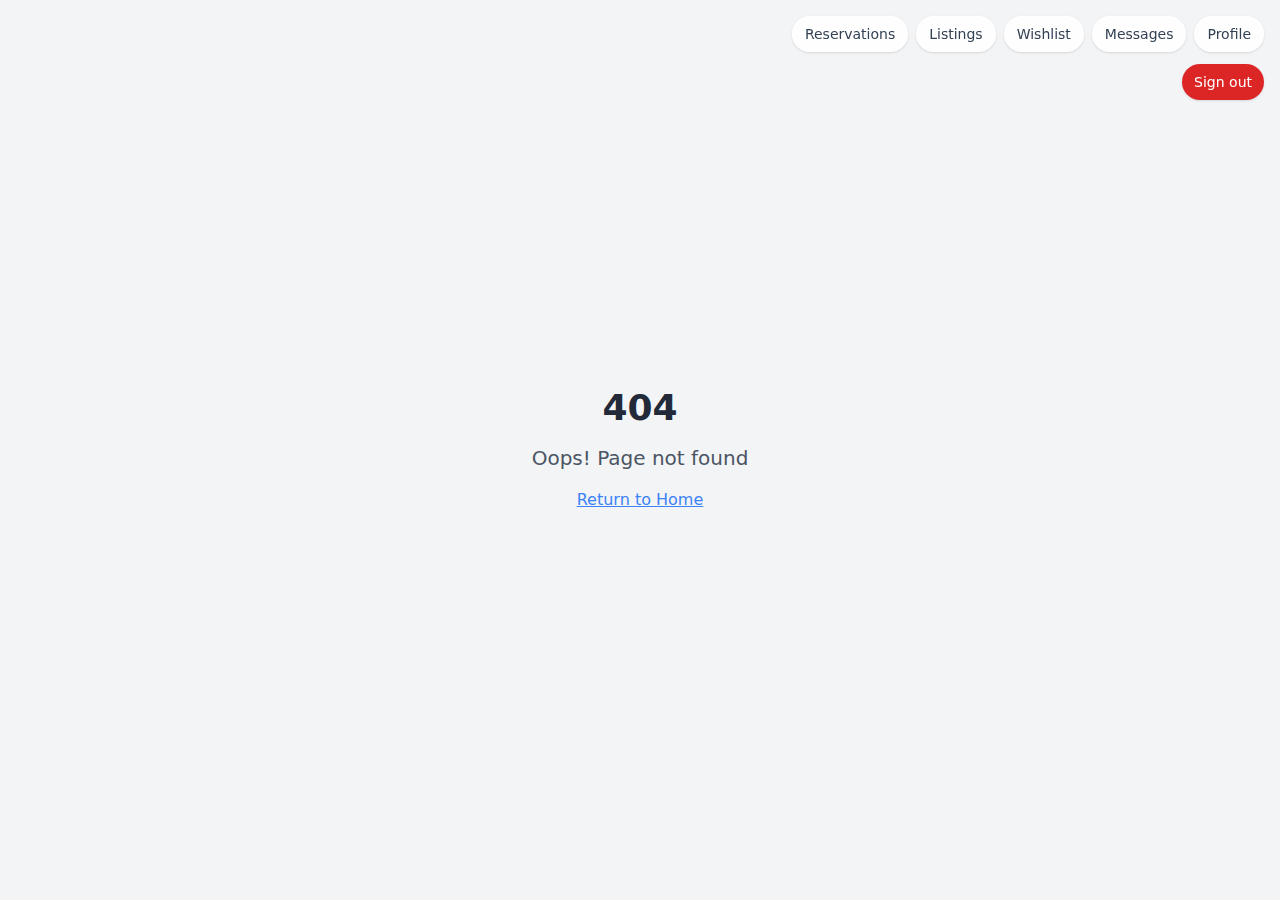
<file: index.html>
<!doctype html>
<html lang="en">
  <head>
    <meta charset="UTF-8" />
    <meta name="viewport" content="width=device-width, initial-scale=1.0" />
    <link rel="icon" type="image/svg+xml" href="/favicon.svg" />
<title>Couch Surfing - Student Housing</title>
    <meta name="description" content="Student to student couch sharing platform. Find comfortable couches for studying and overnight stays near campus." />
    <meta name="author" content="Couch Surfing App" />

    <meta property="og:title" content="Couch Surfing - Student Housing" />
    <meta property="og:description" content="Student to student couch sharing platform. Find comfortable couches for studying and overnight stays near campus." />
    <meta property="og:type" content="website" />
    <meta property="og:image" content="https://lovable.dev/opengraph-image-p98pqg.png" />

    <meta name="twitter:card" content="summary_large_image" />
    <meta name="twitter:site" content="@lovable_dev" />
    <meta name="twitter:image" content="https://lovable.dev/opengraph-image-p98pqg.png" />
    <script>
      (function () {
        const redirect = sessionStorage.getItem("spa-redirect");
        if (redirect) {
          sessionStorage.removeItem("spa-redirect");
          window.history.replaceState(null, "", redirect);
        }
      })();
    </script>
    <script type="module" crossorigin src="/assets/index-BqDseDEk.js"></script>
    <link rel="stylesheet" crossorigin href="/assets/index-BIk_Jmx4.css">
  </head>

  <body>
    <div id="root"></div>
  </body>
</html>
</file>
<file: assets/index-BIk_Jmx4.css>
*,:before,:after{--tw-border-spacing-x: 0;--tw-border-spacing-y: 0;--tw-translate-x: 0;--tw-translate-y: 0;--tw-rotate: 0;--tw-skew-x: 0;--tw-skew-y: 0;--tw-scale-x: 1;--tw-scale-y: 1;--tw-pan-x: ;--tw-pan-y: ;--tw-pinch-zoom: ;--tw-scroll-snap-strictness: proximity;--tw-gradient-from-position: ;--tw-gradient-via-position: ;--tw-gradient-to-position: ;--tw-ordinal: ;--tw-slashed-zero: ;--tw-numeric-figure: ;--tw-numeric-spacing: ;--tw-numeric-fraction: ;--tw-ring-inset: ;--tw-ring-offset-width: 0px;--tw-ring-offset-color: #fff;--tw-ring-color: rgb(59 130 246 / .5);--tw-ring-offset-shadow: 0 0 #0000;--tw-ring-shadow: 0 0 #0000;--tw-shadow: 0 0 #0000;--tw-shadow-colored: 0 0 #0000;--tw-blur: ;--tw-brightness: ;--tw-contrast: ;--tw-grayscale: ;--tw-hue-rotate: ;--tw-invert: ;--tw-saturate: ;--tw-sepia: ;--tw-drop-shadow: ;--tw-backdrop-blur: ;--tw-backdrop-brightness: ;--tw-backdrop-contrast: ;--tw-backdrop-grayscale: ;--tw-backdrop-hue-rotate: ;--tw-backdrop-invert: ;--tw-backdrop-opacity: ;--tw-backdrop-saturate: ;--tw-backdrop-sepia: ;--tw-contain-size: ;--tw-contain-layout: ;--tw-contain-paint: ;--tw-contain-style: }::backdrop{--tw-border-spacing-x: 0;--tw-border-spacing-y: 0;--tw-translate-x: 0;--tw-translate-y: 0;--tw-rotate: 0;--tw-skew-x: 0;--tw-skew-y: 0;--tw-scale-x: 1;--tw-scale-y: 1;--tw-pan-x: ;--tw-pan-y: ;--tw-pinch-zoom: ;--tw-scroll-snap-strictness: proximity;--tw-gradient-from-position: ;--tw-gradient-via-position: ;--tw-gradient-to-position: ;--tw-ordinal: ;--tw-slashed-zero: ;--tw-numeric-figure: ;--tw-numeric-spacing: ;--tw-numeric-fraction: ;--tw-ring-inset: ;--tw-ring-offset-width: 0px;--tw-ring-offset-color: #fff;--tw-ring-color: rgb(59 130 246 / .5);--tw-ring-offset-shadow: 0 0 #0000;--tw-ring-shadow: 0 0 #0000;--tw-shadow: 0 0 #0000;--tw-shadow-colored: 0 0 #0000;--tw-blur: ;--tw-brightness: ;--tw-contrast: ;--tw-grayscale: ;--tw-hue-rotate: ;--tw-invert: ;--tw-saturate: ;--tw-sepia: ;--tw-drop-shadow: ;--tw-backdrop-blur: ;--tw-backdrop-brightness: ;--tw-backdrop-contrast: ;--tw-backdrop-grayscale: ;--tw-backdrop-hue-rotate: ;--tw-backdrop-invert: ;--tw-backdrop-opacity: ;--tw-backdrop-saturate: ;--tw-backdrop-sepia: ;--tw-contain-size: ;--tw-contain-layout: ;--tw-contain-paint: ;--tw-contain-style: }*,:before,:after{box-sizing:border-box;border-width:0;border-style:solid;border-color:#e5e7eb}:before,:after{--tw-content: ""}html,:host{line-height:1.5;-webkit-text-size-adjust:100%;-moz-tab-size:4;-o-tab-size:4;tab-size:4;font-family:ui-sans-serif,system-ui,sans-serif,"Apple Color Emoji","Segoe UI Emoji",Segoe UI Symbol,"Noto Color Emoji";font-feature-settings:normal;font-variation-settings:normal;-webkit-tap-highlight-color:transparent}body{margin:0;line-height:inherit}hr{height:0;color:inherit;border-top-width:1px}abbr:where([title]){-webkit-text-decoration:underline dotted;text-decoration:underline dotted}h1,h2,h3,h4,h5,h6{font-size:inherit;font-weight:inherit}a{color:inherit;text-decoration:inherit}b,strong{font-weight:bolder}code,kbd,samp,pre{font-family:ui-monospace,SFMono-Regular,Menlo,Monaco,Consolas,Liberation Mono,Courier New,monospace;font-feature-settings:normal;font-variation-settings:normal;font-size:1em}small{font-size:80%}sub,sup{font-size:75%;line-height:0;position:relative;vertical-align:baseline}sub{bottom:-.25em}sup{top:-.5em}table{text-indent:0;border-color:inherit;border-collapse:collapse}button,input,optgroup,select,textarea{font-family:inherit;font-feature-settings:inherit;font-variation-settings:inherit;font-size:100%;font-weight:inherit;line-height:inherit;letter-spacing:inherit;color:inherit;margin:0;padding:0}button,select{text-transform:none}button,input:where([type=button]),input:where([type=reset]),input:where([type=submit]){-webkit-appearance:button;background-color:transparent;background-image:none}:-moz-focusring{outline:auto}:-moz-ui-invalid{box-shadow:none}progress{vertical-align:baseline}::-webkit-inner-spin-button,::-webkit-outer-spin-button{height:auto}[type=search]{-webkit-appearance:textfield;outline-offset:-2px}::-webkit-search-decoration{-webkit-appearance:none}::-webkit-file-upload-button{-webkit-appearance:button;font:inherit}summary{display:list-item}blockquote,dl,dd,h1,h2,h3,h4,h5,h6,hr,figure,p,pre{margin:0}fieldset{margin:0;padding:0}legend{padding:0}ol,ul,menu{list-style:none;margin:0;padding:0}dialog{padding:0}textarea{resize:vertical}input::-moz-placeholder,textarea::-moz-placeholder{opacity:1;color:#9ca3af}input::placeholder,textarea::placeholder{opacity:1;color:#9ca3af}button,[role=button]{cursor:pointer}:disabled{cursor:default}img,svg,video,canvas,audio,iframe,embed,object{display:block;vertical-align:middle}img,video{max-width:100%;height:auto}[hidden]:where(:not([hidden=until-found])){display:none}:root{--background: 210 30% 97%;--foreground: 220 25% 18%;--card: 0 0% 100%;--card-foreground: 220 25% 18%;--popover: 0 0% 100%;--popover-foreground: 220 25% 18%;--primary: 216 29% 32%;--primary-foreground: 0 0% 100%;--secondary: 210 25% 94%;--secondary-foreground: 220 18% 30%;--muted: 210 22% 95%;--muted-foreground: 215 15% 43%;--accent: 210 20% 90%;--accent-foreground: 220 25% 20%;--destructive: 0 84.2% 60.2%;--destructive-foreground: 0 0% 100%;--border: 214 23% 86%;--input: 214 24% 89%;--ring: 215 33% 45%;--radius: .75rem;--sketch-blue: 215 41% 45%;--sketch-light: 210 30% 95%;--sketch-medium: 214 35% 64%;--sketch-dark: 220 24% 22%;--offer-card-bg: 210 30% 91%;--sidebar-background: 0 0% 98%;--sidebar-foreground: 240 5.3% 26.1%;--sidebar-primary: 240 5.9% 10%;--sidebar-primary-foreground: 0 0% 98%;--sidebar-accent: 240 4.8% 95.9%;--sidebar-accent-foreground: 240 5.9% 10%;--sidebar-border: 220 13% 91%;--sidebar-ring: 217.2 91.2% 59.8%}*{border-color:hsl(var(--border))}body{background-color:hsl(var(--background));font-family:ui-sans-serif,system-ui,sans-serif,"Apple Color Emoji","Segoe UI Emoji",Segoe UI Symbol,"Noto Color Emoji";color:hsl(var(--foreground))}.sketch-card{background:hsl(var(--offer-card-bg));border:2px solid hsl(var(--border));border-radius:calc(var(--radius) + 2px);transform:rotate(-.5deg);transition:all .2s ease}.sketch-card:nth-child(2n){transform:rotate(.3deg)}.sketch-card:hover{transform:rotate(0) scale(1.02);box-shadow:0 4px 12px hsl(var(--primary) / .1)}.\!container{width:100%!important;margin-right:auto!important;margin-left:auto!important;padding-right:2rem!important;padding-left:2rem!important}.container{width:100%;margin-right:auto;margin-left:auto;padding-right:2rem;padding-left:2rem}@media (min-width: 1400px){.\!container{max-width:1400px!important}.container{max-width:1400px}}.sr-only{position:absolute;width:1px;height:1px;padding:0;margin:-1px;overflow:hidden;clip:rect(0,0,0,0);white-space:nowrap;border-width:0}.pointer-events-none{pointer-events:none}.pointer-events-auto{pointer-events:auto}.\!visible{visibility:visible!important}.visible{visibility:visible}.invisible{visibility:hidden}.fixed{position:fixed}.absolute{position:absolute}.relative{position:relative}.inset-0{top:0;right:0;bottom:0;left:0}.inset-x-0{left:0;right:0}.inset-y-0{top:0;bottom:0}.-bottom-12{bottom:-3rem}.-left-12{left:-3rem}.-right-12{right:-3rem}.-top-12{top:-3rem}.-top-32{top:-8rem}.bottom-0{bottom:0}.bottom-4{bottom:1rem}.left-0{left:0}.left-1{left:.25rem}.left-1\/2{left:50%}.left-2{left:.5rem}.left-4{left:1rem}.left-\[-10\%\]{left:-10%}.left-\[50\%\]{left:50%}.right-0{right:0}.right-1{right:.25rem}.right-2{right:.5rem}.right-3{right:.75rem}.right-4{right:1rem}.right-5{right:1.25rem}.top-0{top:0}.top-1{top:.25rem}.top-1\.5{top:.375rem}.top-1\/2{top:50%}.top-2{top:.5rem}.top-3\.5{top:.875rem}.top-4{top:1rem}.top-5{top:1.25rem}.top-\[1px\]{top:1px}.top-\[50\%\]{top:50%}.top-\[60\%\]{top:60%}.top-full{top:100%}.z-10{z-index:10}.z-20{z-index:20}.z-40{z-index:40}.z-50{z-index:50}.z-\[100\]{z-index:100}.z-\[1\]{z-index:1}.-mx-1{margin-left:-.25rem;margin-right:-.25rem}.mx-2{margin-left:.5rem;margin-right:.5rem}.mx-3\.5{margin-left:.875rem;margin-right:.875rem}.mx-auto{margin-left:auto;margin-right:auto}.my-0\.5{margin-top:.125rem;margin-bottom:.125rem}.my-1{margin-top:.25rem;margin-bottom:.25rem}.-ml-4{margin-left:-1rem}.-mt-4{margin-top:-1rem}.mb-1{margin-bottom:.25rem}.mb-3{margin-bottom:.75rem}.mb-4{margin-bottom:1rem}.mb-6{margin-bottom:1.5rem}.mb-8{margin-bottom:2rem}.ml-1{margin-left:.25rem}.ml-2{margin-left:.5rem}.ml-auto{margin-left:auto}.mr-2{margin-right:.5rem}.mr-auto{margin-right:auto}.mt-0\.5{margin-top:.125rem}.mt-1{margin-top:.25rem}.mt-1\.5{margin-top:.375rem}.mt-10{margin-top:2.5rem}.mt-12{margin-top:3rem}.mt-2{margin-top:.5rem}.mt-24{margin-top:6rem}.mt-3{margin-top:.75rem}.mt-4{margin-top:1rem}.mt-5{margin-top:1.25rem}.mt-6{margin-top:1.5rem}.mt-7{margin-top:1.75rem}.mt-9{margin-top:2.25rem}.mt-auto{margin-top:auto}.block{display:block}.flex{display:flex}.inline-flex{display:inline-flex}.table{display:table}.grid{display:grid}.hidden{display:none}.aspect-\[3\/2\]{aspect-ratio:3/2}.aspect-square{aspect-ratio:1 / 1}.aspect-video{aspect-ratio:16 / 9}.size-4{width:1rem;height:1rem}.h-1\.5{height:.375rem}.h-10{height:2.5rem}.h-11{height:2.75rem}.h-12{height:3rem}.h-14{height:3.5rem}.h-16{height:4rem}.h-2{height:.5rem}.h-2\.5{height:.625rem}.h-20{height:5rem}.h-3{height:.75rem}.h-3\.5{height:.875rem}.h-32{height:8rem}.h-4{height:1rem}.h-48{height:12rem}.h-5{height:1.25rem}.h-6{height:1.5rem}.h-64{height:16rem}.h-7{height:1.75rem}.h-72{height:18rem}.h-8{height:2rem}.h-80{height:20rem}.h-9{height:2.25rem}.h-\[1px\]{height:1px}.h-\[260px\]{height:260px}.h-\[70vh\]{height:70vh}.h-\[var\(--radix-navigation-menu-viewport-height\)\]{height:var(--radix-navigation-menu-viewport-height)}.h-\[var\(--radix-select-trigger-height\)\]{height:var(--radix-select-trigger-height)}.h-auto{height:auto}.h-full{height:100%}.h-px{height:1px}.h-svh{height:100svh}.max-h-36{max-height:9rem}.max-h-48{max-height:12rem}.max-h-80{max-height:20rem}.max-h-96{max-height:24rem}.max-h-\[300px\]{max-height:300px}.max-h-\[60vh\]{max-height:60vh}.max-h-\[90vh\]{max-height:90vh}.max-h-screen{max-height:100vh}.min-h-0{min-height:0px}.min-h-\[80px\]{min-height:80px}.min-h-\[88vh\]{min-height:88vh}.min-h-screen{min-height:100vh}.min-h-svh{min-height:100svh}.w-0{width:0px}.w-1{width:.25rem}.w-10{width:2.5rem}.w-11{width:2.75rem}.w-12{width:3rem}.w-14{width:3.5rem}.w-16{width:4rem}.w-2{width:.5rem}.w-2\.5{width:.625rem}.w-3{width:.75rem}.w-3\.5{width:.875rem}.w-3\/4{width:75%}.w-4{width:1rem}.w-5{width:1.25rem}.w-64{width:16rem}.w-7{width:1.75rem}.w-72{width:18rem}.w-8{width:2rem}.w-80{width:20rem}.w-9{width:2.25rem}.w-\[--sidebar-width\]{width:var(--sidebar-width)}.w-\[100px\]{width:100px}.w-\[1px\]{width:1px}.w-auto{width:auto}.w-fit{width:-moz-fit-content;width:fit-content}.w-full{width:100%}.w-max{width:-moz-max-content;width:max-content}.w-px{width:1px}.min-w-0{min-width:0px}.min-w-5{min-width:1.25rem}.min-w-\[10rem\]{min-width:10rem}.min-w-\[12rem\]{min-width:12rem}.min-w-\[8rem\]{min-width:8rem}.min-w-\[var\(--radix-select-trigger-width\)\]{min-width:var(--radix-select-trigger-width)}.max-w-2xl{max-width:42rem}.max-w-3xl{max-width:48rem}.max-w-4xl{max-width:56rem}.max-w-5xl{max-width:64rem}.max-w-6xl{max-width:72rem}.max-w-\[--skeleton-width\]{max-width:var(--skeleton-width)}.max-w-\[75\%\]{max-width:75%}.max-w-\[768px\]{max-width:768px}.max-w-\[80\%\]{max-width:80%}.max-w-\[85\%\]{max-width:85%}.max-w-lg{max-width:32rem}.max-w-max{max-width:-moz-max-content;max-width:max-content}.max-w-md{max-width:28rem}.flex-1{flex:1 1 0%}.shrink-0{flex-shrink:0}.grow{flex-grow:1}.grow-0{flex-grow:0}.basis-full{flex-basis:100%}.caption-bottom{caption-side:bottom}.border-collapse{border-collapse:collapse}.-translate-x-1\/2{--tw-translate-x: -50%;transform:translate(var(--tw-translate-x),var(--tw-translate-y)) rotate(var(--tw-rotate)) skew(var(--tw-skew-x)) skewY(var(--tw-skew-y)) scaleX(var(--tw-scale-x)) scaleY(var(--tw-scale-y))}.-translate-x-px{--tw-translate-x: -1px;transform:translate(var(--tw-translate-x),var(--tw-translate-y)) rotate(var(--tw-rotate)) skew(var(--tw-skew-x)) skewY(var(--tw-skew-y)) scaleX(var(--tw-scale-x)) scaleY(var(--tw-scale-y))}.-translate-y-1\/2{--tw-translate-y: -50%;transform:translate(var(--tw-translate-x),var(--tw-translate-y)) rotate(var(--tw-rotate)) skew(var(--tw-skew-x)) skewY(var(--tw-skew-y)) scaleX(var(--tw-scale-x)) scaleY(var(--tw-scale-y))}.translate-x-\[-50\%\]{--tw-translate-x: -50%;transform:translate(var(--tw-translate-x),var(--tw-translate-y)) rotate(var(--tw-rotate)) skew(var(--tw-skew-x)) skewY(var(--tw-skew-y)) scaleX(var(--tw-scale-x)) scaleY(var(--tw-scale-y))}.translate-x-px{--tw-translate-x: 1px;transform:translate(var(--tw-translate-x),var(--tw-translate-y)) rotate(var(--tw-rotate)) skew(var(--tw-skew-x)) skewY(var(--tw-skew-y)) scaleX(var(--tw-scale-x)) scaleY(var(--tw-scale-y))}.translate-y-\[-50\%\]{--tw-translate-y: -50%;transform:translate(var(--tw-translate-x),var(--tw-translate-y)) rotate(var(--tw-rotate)) skew(var(--tw-skew-x)) skewY(var(--tw-skew-y)) scaleX(var(--tw-scale-x)) scaleY(var(--tw-scale-y))}.rotate-180{--tw-rotate: 180deg;transform:translate(var(--tw-translate-x),var(--tw-translate-y)) rotate(var(--tw-rotate)) skew(var(--tw-skew-x)) skewY(var(--tw-skew-y)) scaleX(var(--tw-scale-x)) scaleY(var(--tw-scale-y))}.rotate-45{--tw-rotate: 45deg;transform:translate(var(--tw-translate-x),var(--tw-translate-y)) rotate(var(--tw-rotate)) skew(var(--tw-skew-x)) skewY(var(--tw-skew-y)) scaleX(var(--tw-scale-x)) scaleY(var(--tw-scale-y))}.rotate-90{--tw-rotate: 90deg;transform:translate(var(--tw-translate-x),var(--tw-translate-y)) rotate(var(--tw-rotate)) skew(var(--tw-skew-x)) skewY(var(--tw-skew-y)) scaleX(var(--tw-scale-x)) scaleY(var(--tw-scale-y))}.transform{transform:translate(var(--tw-translate-x),var(--tw-translate-y)) rotate(var(--tw-rotate)) skew(var(--tw-skew-x)) skewY(var(--tw-skew-y)) scaleX(var(--tw-scale-x)) scaleY(var(--tw-scale-y))}@keyframes pulse{50%{opacity:.5}}.animate-pulse{animation:pulse 2s cubic-bezier(.4,0,.6,1) infinite}@keyframes spin{to{transform:rotate(360deg)}}.animate-spin{animation:spin 1s linear infinite}.cursor-default{cursor:default}.cursor-move{cursor:move}.cursor-pointer{cursor:pointer}.touch-none{touch-action:none}.select-none{-webkit-user-select:none;-moz-user-select:none;user-select:none}.resize{resize:both}.snap-x{scroll-snap-type:x var(--tw-scroll-snap-strictness)}.snap-mandatory{--tw-scroll-snap-strictness: mandatory}.snap-start{scroll-snap-align:start}.list-none{list-style-type:none}.grid-cols-1{grid-template-columns:repeat(1,minmax(0,1fr))}.grid-cols-2{grid-template-columns:repeat(2,minmax(0,1fr))}.grid-cols-3{grid-template-columns:repeat(3,minmax(0,1fr))}.flex-row{flex-direction:row}.flex-col{flex-direction:column}.flex-col-reverse{flex-direction:column-reverse}.flex-wrap{flex-wrap:wrap}.items-start{align-items:flex-start}.items-end{align-items:flex-end}.items-center{align-items:center}.items-stretch{align-items:stretch}.justify-end{justify-content:flex-end}.justify-center{justify-content:center}.justify-between{justify-content:space-between}.justify-around{justify-content:space-around}.gap-1{gap:.25rem}.gap-1\.5{gap:.375rem}.gap-10{gap:2.5rem}.gap-2{gap:.5rem}.gap-3{gap:.75rem}.gap-4{gap:1rem}.gap-5{gap:1.25rem}.gap-6{gap:1.5rem}.gap-8{gap:2rem}.space-x-1>:not([hidden])~:not([hidden]){--tw-space-x-reverse: 0;margin-right:calc(.25rem * var(--tw-space-x-reverse));margin-left:calc(.25rem * calc(1 - var(--tw-space-x-reverse)))}.space-x-2>:not([hidden])~:not([hidden]){--tw-space-x-reverse: 0;margin-right:calc(.5rem * var(--tw-space-x-reverse));margin-left:calc(.5rem * calc(1 - var(--tw-space-x-reverse)))}.space-x-4>:not([hidden])~:not([hidden]){--tw-space-x-reverse: 0;margin-right:calc(1rem * var(--tw-space-x-reverse));margin-left:calc(1rem * calc(1 - var(--tw-space-x-reverse)))}.space-y-0\.5>:not([hidden])~:not([hidden]){--tw-space-y-reverse: 0;margin-top:calc(.125rem * calc(1 - var(--tw-space-y-reverse)));margin-bottom:calc(.125rem * var(--tw-space-y-reverse))}.space-y-1>:not([hidden])~:not([hidden]){--tw-space-y-reverse: 0;margin-top:calc(.25rem * calc(1 - var(--tw-space-y-reverse)));margin-bottom:calc(.25rem * var(--tw-space-y-reverse))}.space-y-1\.5>:not([hidden])~:not([hidden]){--tw-space-y-reverse: 0;margin-top:calc(.375rem * calc(1 - var(--tw-space-y-reverse)));margin-bottom:calc(.375rem * var(--tw-space-y-reverse))}.space-y-10>:not([hidden])~:not([hidden]){--tw-space-y-reverse: 0;margin-top:calc(2.5rem * calc(1 - var(--tw-space-y-reverse)));margin-bottom:calc(2.5rem * var(--tw-space-y-reverse))}.space-y-2>:not([hidden])~:not([hidden]){--tw-space-y-reverse: 0;margin-top:calc(.5rem * calc(1 - var(--tw-space-y-reverse)));margin-bottom:calc(.5rem * var(--tw-space-y-reverse))}.space-y-3>:not([hidden])~:not([hidden]){--tw-space-y-reverse: 0;margin-top:calc(.75rem * calc(1 - var(--tw-space-y-reverse)));margin-bottom:calc(.75rem * var(--tw-space-y-reverse))}.space-y-4>:not([hidden])~:not([hidden]){--tw-space-y-reverse: 0;margin-top:calc(1rem * calc(1 - var(--tw-space-y-reverse)));margin-bottom:calc(1rem * var(--tw-space-y-reverse))}.space-y-5>:not([hidden])~:not([hidden]){--tw-space-y-reverse: 0;margin-top:calc(1.25rem * calc(1 - var(--tw-space-y-reverse)));margin-bottom:calc(1.25rem * var(--tw-space-y-reverse))}.space-y-6>:not([hidden])~:not([hidden]){--tw-space-y-reverse: 0;margin-top:calc(1.5rem * calc(1 - var(--tw-space-y-reverse)));margin-bottom:calc(1.5rem * var(--tw-space-y-reverse))}.space-y-8>:not([hidden])~:not([hidden]){--tw-space-y-reverse: 0;margin-top:calc(2rem * calc(1 - var(--tw-space-y-reverse)));margin-bottom:calc(2rem * var(--tw-space-y-reverse))}.overflow-auto{overflow:auto}.overflow-hidden{overflow:hidden}.overflow-x-auto{overflow-x:auto}.overflow-y-auto{overflow-y:auto}.overflow-x-hidden{overflow-x:hidden}.overscroll-contain{overscroll-behavior:contain}.scroll-smooth{scroll-behavior:smooth}.whitespace-nowrap{white-space:nowrap}.whitespace-pre-line{white-space:pre-line}.whitespace-pre-wrap{white-space:pre-wrap}.break-words{overflow-wrap:break-word}.rounded{border-radius:.25rem}.rounded-2xl{border-radius:1rem}.rounded-3xl,.rounded-\[1\.5rem\]{border-radius:1.5rem}.rounded-\[1\.75rem\]{border-radius:1.75rem}.rounded-\[2\.5rem\]{border-radius:2.5rem}.rounded-\[28px\]{border-radius:28px}.rounded-\[2px\]{border-radius:2px}.rounded-\[2rem\]{border-radius:2rem}.rounded-\[30px\]{border-radius:30px}.rounded-\[32px\]{border-radius:32px}.rounded-\[inherit\]{border-radius:inherit}.rounded-full{border-radius:9999px}.rounded-lg{border-radius:var(--radius)}.rounded-md{border-radius:calc(var(--radius) - 2px)}.rounded-sm{border-radius:calc(var(--radius) - 4px)}.rounded-xl{border-radius:.75rem}.rounded-t-\[10px\]{border-top-left-radius:10px;border-top-right-radius:10px}.rounded-tl-sm{border-top-left-radius:calc(var(--radius) - 4px)}.border{border-width:1px}.border-2{border-width:2px}.border-4{border-width:4px}.border-\[1\.5px\]{border-width:1.5px}.border-y{border-top-width:1px;border-bottom-width:1px}.border-b{border-bottom-width:1px}.border-b-2{border-bottom-width:2px}.border-l{border-left-width:1px}.border-r{border-right-width:1px}.border-t{border-top-width:1px}.border-dashed{border-style:dashed}.border-\[--color-border\]{border-color:var(--color-border)}.border-blue-400{--tw-border-opacity: 1;border-color:rgb(96 165 250 / var(--tw-border-opacity, 1))}.border-border\/50{border-color:hsl(var(--border) / .5)}.border-destructive{border-color:hsl(var(--destructive))}.border-destructive\/40{border-color:hsl(var(--destructive) / .4)}.border-destructive\/50{border-color:hsl(var(--destructive) / .5)}.border-emerald-200\/70{border-color:#a7f3d0b3}.border-input{border-color:hsl(var(--input))}.border-muted-foreground\/40{border-color:hsl(var(--muted-foreground) / .4)}.border-primary{border-color:hsl(var(--primary))}.border-rose-200{--tw-border-opacity: 1;border-color:rgb(254 205 211 / var(--tw-border-opacity, 1))}.border-sidebar-border{border-color:hsl(var(--sidebar-border))}.border-slate-100{--tw-border-opacity: 1;border-color:rgb(241 245 249 / var(--tw-border-opacity, 1))}.border-slate-200{--tw-border-opacity: 1;border-color:rgb(226 232 240 / var(--tw-border-opacity, 1))}.border-slate-200\/70{border-color:#e2e8f0b3}.border-slate-200\/80{border-color:#e2e8f0cc}.border-slate-300{--tw-border-opacity: 1;border-color:rgb(203 213 225 / var(--tw-border-opacity, 1))}.border-slate-300\/70{border-color:#cbd5e1b3}.border-slate-700\/60{border-color:#33415599}.border-slate-700\/70{border-color:#334155b3}.border-transparent{border-color:transparent}.border-white{--tw-border-opacity: 1;border-color:rgb(255 255 255 / var(--tw-border-opacity, 1))}.border-white\/40{border-color:#fff6}.border-white\/50{border-color:#ffffff80}.border-white\/60{border-color:#fff9}.border-white\/70{border-color:#ffffffb3}.border-white\/80{border-color:#fffc}.border-l-transparent{border-left-color:transparent}.border-t-transparent{border-top-color:transparent}.bg-\[\#edf2ff\]{--tw-bg-opacity: 1;background-color:rgb(237 242 255 / var(--tw-bg-opacity, 1))}.bg-\[\#f5f8fc\]{--tw-bg-opacity: 1;background-color:rgb(245 248 252 / var(--tw-bg-opacity, 1))}.bg-\[\#f6f8fb\]{--tw-bg-opacity: 1;background-color:rgb(246 248 251 / var(--tw-bg-opacity, 1))}.bg-\[\#f7f9fc\]{--tw-bg-opacity: 1;background-color:rgb(247 249 252 / var(--tw-bg-opacity, 1))}.bg-\[\#f8fbff\]{--tw-bg-opacity: 1;background-color:rgb(248 251 255 / var(--tw-bg-opacity, 1))}.bg-\[\#f9fbfe\]{--tw-bg-opacity: 1;background-color:rgb(249 251 254 / var(--tw-bg-opacity, 1))}.bg-\[--color-bg\]{background-color:var(--color-bg)}.bg-accent{background-color:hsl(var(--accent))}.bg-amber-100{--tw-bg-opacity: 1;background-color:rgb(254 243 199 / var(--tw-bg-opacity, 1))}.bg-background{background-color:hsl(var(--background))}.bg-background\/50{background-color:hsl(var(--background) / .5)}.bg-background\/70{background-color:hsl(var(--background) / .7)}.bg-black\/30{background-color:#0000004d}.bg-black\/40{background-color:#0006}.bg-black\/50{background-color:#00000080}.bg-black\/80{background-color:#000c}.bg-blue-200\/40{background-color:#bfdbfe66}.bg-blue-50{--tw-bg-opacity: 1;background-color:rgb(239 246 255 / var(--tw-bg-opacity, 1))}.bg-blue-50\/40{background-color:#eff6ff66}.bg-blue-600{--tw-bg-opacity: 1;background-color:rgb(37 99 235 / var(--tw-bg-opacity, 1))}.bg-border{background-color:hsl(var(--border))}.bg-card{background-color:hsl(var(--card))}.bg-card\/60{background-color:hsl(var(--card) / .6)}.bg-card\/70{background-color:hsl(var(--card) / .7)}.bg-destructive{background-color:hsl(var(--destructive))}.bg-destructive\/10{background-color:hsl(var(--destructive) / .1)}.bg-emerald-100{--tw-bg-opacity: 1;background-color:rgb(209 250 229 / var(--tw-bg-opacity, 1))}.bg-emerald-50\/40{background-color:#ecfdf566}.bg-foreground{background-color:hsl(var(--foreground))}.bg-gray-100{--tw-bg-opacity: 1;background-color:rgb(243 244 246 / var(--tw-bg-opacity, 1))}.bg-indigo-200\/30{background-color:#c7d2fe4d}.bg-indigo-50{--tw-bg-opacity: 1;background-color:rgb(238 242 255 / var(--tw-bg-opacity, 1))}.bg-muted{background-color:hsl(var(--muted))}.bg-muted\/20{background-color:hsl(var(--muted) / .2)}.bg-muted\/30{background-color:hsl(var(--muted) / .3)}.bg-muted\/40{background-color:hsl(var(--muted) / .4)}.bg-muted\/50{background-color:hsl(var(--muted) / .5)}.bg-popover{background-color:hsl(var(--popover))}.bg-primary{background-color:hsl(var(--primary))}.bg-red-600{--tw-bg-opacity: 1;background-color:rgb(220 38 38 / var(--tw-bg-opacity, 1))}.bg-rose-100{--tw-bg-opacity: 1;background-color:rgb(255 228 230 / var(--tw-bg-opacity, 1))}.bg-secondary{background-color:hsl(var(--secondary))}.bg-sidebar{background-color:hsl(var(--sidebar-background))}.bg-sidebar-border{background-color:hsl(var(--sidebar-border))}.bg-sketch-blue{background-color:hsl(var(--sketch-blue))}.bg-sketch-blue\/10{background-color:hsl(var(--sketch-blue) / .1)}.bg-slate-100{--tw-bg-opacity: 1;background-color:rgb(241 245 249 / var(--tw-bg-opacity, 1))}.bg-slate-200{--tw-bg-opacity: 1;background-color:rgb(226 232 240 / var(--tw-bg-opacity, 1))}.bg-slate-300{--tw-bg-opacity: 1;background-color:rgb(203 213 225 / var(--tw-bg-opacity, 1))}.bg-slate-50{--tw-bg-opacity: 1;background-color:rgb(248 250 252 / var(--tw-bg-opacity, 1))}.bg-slate-50\/60{background-color:#f8fafc99}.bg-slate-50\/70{background-color:#f8fafcb3}.bg-slate-50\/80{background-color:#f8fafccc}.bg-slate-500{--tw-bg-opacity: 1;background-color:rgb(100 116 139 / var(--tw-bg-opacity, 1))}.bg-slate-800{--tw-bg-opacity: 1;background-color:rgb(30 41 59 / var(--tw-bg-opacity, 1))}.bg-slate-800\/60{background-color:#1e293b99}.bg-slate-800\/70{background-color:#1e293bb3}.bg-slate-900{--tw-bg-opacity: 1;background-color:rgb(15 23 42 / var(--tw-bg-opacity, 1))}.bg-slate-900\/50{background-color:#0f172a80}.bg-slate-900\/80{background-color:#0f172acc}.bg-transparent{background-color:transparent}.bg-white{--tw-bg-opacity: 1;background-color:rgb(255 255 255 / var(--tw-bg-opacity, 1))}.bg-white\/10{background-color:#ffffff1a}.bg-white\/60{background-color:#fff9}.bg-white\/70{background-color:#ffffffb3}.bg-white\/80{background-color:#fffc}.bg-white\/85{background-color:#ffffffd9}.bg-white\/90{background-color:#ffffffe6}.bg-white\/95{background-color:#fffffff2}.bg-gradient-to-br{background-image:linear-gradient(to bottom right,var(--tw-gradient-stops))}.bg-gradient-to-r{background-image:linear-gradient(to right,var(--tw-gradient-stops))}.bg-gradient-to-t{background-image:linear-gradient(to top,var(--tw-gradient-stops))}.from-\[\#f6f8fb\]{--tw-gradient-from: #f6f8fb var(--tw-gradient-from-position);--tw-gradient-to: rgb(246 248 251 / 0) var(--tw-gradient-to-position);--tw-gradient-stops: var(--tw-gradient-from), var(--tw-gradient-to)}.from-black\/70{--tw-gradient-from: rgb(0 0 0 / .7) var(--tw-gradient-from-position);--tw-gradient-to: rgb(0 0 0 / 0) var(--tw-gradient-to-position);--tw-gradient-stops: var(--tw-gradient-from), var(--tw-gradient-to)}.from-black\/75{--tw-gradient-from: rgb(0 0 0 / .75) var(--tw-gradient-from-position);--tw-gradient-to: rgb(0 0 0 / 0) var(--tw-gradient-to-position);--tw-gradient-stops: var(--tw-gradient-from), var(--tw-gradient-to)}.from-blue-200{--tw-gradient-from: #bfdbfe var(--tw-gradient-from-position);--tw-gradient-to: rgb(191 219 254 / 0) var(--tw-gradient-to-position);--tw-gradient-stops: var(--tw-gradient-from), var(--tw-gradient-to)}.from-blue-500{--tw-gradient-from: #3b82f6 var(--tw-gradient-from-position);--tw-gradient-to: rgb(59 130 246 / 0) var(--tw-gradient-to-position);--tw-gradient-stops: var(--tw-gradient-from), var(--tw-gradient-to)}.from-primary\/10{--tw-gradient-from: hsl(var(--primary) / .1) var(--tw-gradient-from-position);--tw-gradient-to: hsl(var(--primary) / 0) var(--tw-gradient-to-position);--tw-gradient-stops: var(--tw-gradient-from), var(--tw-gradient-to)}.from-slate-900\/70{--tw-gradient-from: rgb(15 23 42 / .7) var(--tw-gradient-from-position);--tw-gradient-to: rgb(15 23 42 / 0) var(--tw-gradient-to-position);--tw-gradient-stops: var(--tw-gradient-from), var(--tw-gradient-to)}.from-white\/80{--tw-gradient-from: rgb(255 255 255 / .8) var(--tw-gradient-from-position);--tw-gradient-to: rgb(255 255 255 / 0) var(--tw-gradient-to-position);--tw-gradient-stops: var(--tw-gradient-from), var(--tw-gradient-to)}.from-white\/85{--tw-gradient-from: rgb(255 255 255 / .85) var(--tw-gradient-from-position);--tw-gradient-to: rgb(255 255 255 / 0) var(--tw-gradient-to-position);--tw-gradient-stops: var(--tw-gradient-from), var(--tw-gradient-to)}.via-\[\#edf2f7\]{--tw-gradient-to: rgb(237 242 247 / 0) var(--tw-gradient-to-position);--tw-gradient-stops: var(--tw-gradient-from), #edf2f7 var(--tw-gradient-via-position), var(--tw-gradient-to)}.via-black\/0{--tw-gradient-to: rgb(0 0 0 / 0) var(--tw-gradient-to-position);--tw-gradient-stops: var(--tw-gradient-from), rgb(0 0 0 / 0) var(--tw-gradient-via-position), var(--tw-gradient-to)}.via-black\/10{--tw-gradient-to: rgb(0 0 0 / 0) var(--tw-gradient-to-position);--tw-gradient-stops: var(--tw-gradient-from), rgb(0 0 0 / .1) var(--tw-gradient-via-position), var(--tw-gradient-to)}.via-blue-50\/80{--tw-gradient-to: rgb(239 246 255 / 0) var(--tw-gradient-to-position);--tw-gradient-stops: var(--tw-gradient-from), rgb(239 246 255 / .8) var(--tw-gradient-via-position), var(--tw-gradient-to)}.via-slate-100\/80{--tw-gradient-to: rgb(241 245 249 / 0) var(--tw-gradient-to-position);--tw-gradient-stops: var(--tw-gradient-from), rgb(241 245 249 / .8) var(--tw-gradient-via-position), var(--tw-gradient-to)}.via-slate-900\/10{--tw-gradient-to: rgb(15 23 42 / 0) var(--tw-gradient-to-position);--tw-gradient-stops: var(--tw-gradient-from), rgb(15 23 42 / .1) var(--tw-gradient-via-position), var(--tw-gradient-to)}.to-\[\#f8fafc\]{--tw-gradient-to: #f8fafc var(--tw-gradient-to-position)}.to-indigo-300{--tw-gradient-to: #a5b4fc var(--tw-gradient-to-position)}.to-indigo-500{--tw-gradient-to: #6366f1 var(--tw-gradient-to-position)}.to-secondary\/10{--tw-gradient-to: hsl(var(--secondary) / .1) var(--tw-gradient-to-position)}.to-slate-200\/50{--tw-gradient-to: rgb(226 232 240 / .5) var(--tw-gradient-to-position)}.to-transparent{--tw-gradient-to: transparent var(--tw-gradient-to-position)}.to-white\/70{--tw-gradient-to: rgb(255 255 255 / .7) var(--tw-gradient-to-position)}.fill-current{fill:currentColor}.fill-rose-400{fill:#fb7185}.fill-rose-500{fill:#f43f5e}.object-contain{-o-object-fit:contain;object-fit:contain}.object-cover{-o-object-fit:cover;object-fit:cover}.p-0{padding:0}.p-1{padding:.25rem}.p-10{padding:2.5rem}.p-2{padding:.5rem}.p-3{padding:.75rem}.p-4{padding:1rem}.p-5{padding:1.25rem}.p-6{padding:1.5rem}.p-7{padding:1.75rem}.p-8{padding:2rem}.p-\[1px\]{padding:1px}.px-0{padding-left:0;padding-right:0}.px-1{padding-left:.25rem;padding-right:.25rem}.px-2{padding-left:.5rem;padding-right:.5rem}.px-2\.5{padding-left:.625rem;padding-right:.625rem}.px-3{padding-left:.75rem;padding-right:.75rem}.px-4{padding-left:1rem;padding-right:1rem}.px-5{padding-left:1.25rem;padding-right:1.25rem}.px-6{padding-left:1.5rem;padding-right:1.5rem}.px-7{padding-left:1.75rem;padding-right:1.75rem}.px-8{padding-left:2rem;padding-right:2rem}.py-0\.5{padding-top:.125rem;padding-bottom:.125rem}.py-1{padding-top:.25rem;padding-bottom:.25rem}.py-1\.5{padding-top:.375rem;padding-bottom:.375rem}.py-10{padding-top:2.5rem;padding-bottom:2.5rem}.py-12{padding-top:3rem;padding-bottom:3rem}.py-2{padding-top:.5rem;padding-bottom:.5rem}.py-2\.5{padding-top:.625rem;padding-bottom:.625rem}.py-20{padding-top:5rem;padding-bottom:5rem}.py-24{padding-top:6rem;padding-bottom:6rem}.py-3{padding-top:.75rem;padding-bottom:.75rem}.py-4{padding-top:1rem;padding-bottom:1rem}.py-6{padding-top:1.5rem;padding-bottom:1.5rem}.py-8{padding-top:2rem;padding-bottom:2rem}.pb-16{padding-bottom:4rem}.pb-3{padding-bottom:.75rem}.pb-4{padding-bottom:1rem}.pb-6{padding-bottom:1.5rem}.pl-2\.5{padding-left:.625rem}.pl-4{padding-left:1rem}.pl-8{padding-left:2rem}.pr-1{padding-right:.25rem}.pr-2{padding-right:.5rem}.pr-2\.5{padding-right:.625rem}.pr-8{padding-right:2rem}.pt-0{padding-top:0}.pt-1{padding-top:.25rem}.pt-10{padding-top:2.5rem}.pt-2{padding-top:.5rem}.pt-3{padding-top:.75rem}.pt-4{padding-top:1rem}.pt-6{padding-top:1.5rem}.text-left{text-align:left}.text-center{text-align:center}.text-right{text-align:right}.align-middle{vertical-align:middle}.font-mono{font-family:ui-monospace,SFMono-Regular,Menlo,Monaco,Consolas,Liberation Mono,Courier New,monospace}.text-2xl{font-size:1.5rem;line-height:2rem}.text-3xl{font-size:1.875rem;line-height:2.25rem}.text-4xl{font-size:2.25rem;line-height:2.5rem}.text-\[0\.8rem\]{font-size:.8rem}.text-\[10px\]{font-size:10px}.text-\[11px\]{font-size:11px}.text-base{font-size:1rem;line-height:1.5rem}.text-lg{font-size:1.125rem;line-height:1.75rem}.text-sm{font-size:.875rem;line-height:1.25rem}.text-xl{font-size:1.25rem;line-height:1.75rem}.text-xs{font-size:.75rem;line-height:1rem}.font-bold{font-weight:700}.font-medium{font-weight:500}.font-normal{font-weight:400}.font-semibold{font-weight:600}.uppercase{text-transform:uppercase}.italic{font-style:italic}.tabular-nums{--tw-numeric-spacing: tabular-nums;font-variant-numeric:var(--tw-ordinal) var(--tw-slashed-zero) var(--tw-numeric-figure) var(--tw-numeric-spacing) var(--tw-numeric-fraction)}.leading-6{line-height:1.5rem}.leading-none{line-height:1}.leading-relaxed{line-height:1.625}.tracking-\[0\.25em\]{letter-spacing:.25em}.tracking-\[0\.2em\]{letter-spacing:.2em}.tracking-\[0\.35em\]{letter-spacing:.35em}.tracking-\[0\.3em\]{letter-spacing:.3em}.tracking-\[0\.4em\]{letter-spacing:.4em}.tracking-\[0\.5em\]{letter-spacing:.5em}.tracking-tight{letter-spacing:-.025em}.tracking-wide{letter-spacing:.025em}.tracking-widest{letter-spacing:.1em}.text-accent-foreground{color:hsl(var(--accent-foreground))}.text-amber-600{--tw-text-opacity: 1;color:rgb(217 119 6 / var(--tw-text-opacity, 1))}.text-amber-700{--tw-text-opacity: 1;color:rgb(180 83 9 / var(--tw-text-opacity, 1))}.text-blue-200{--tw-text-opacity: 1;color:rgb(191 219 254 / var(--tw-text-opacity, 1))}.text-blue-500{--tw-text-opacity: 1;color:rgb(59 130 246 / var(--tw-text-opacity, 1))}.text-blue-600{--tw-text-opacity: 1;color:rgb(37 99 235 / var(--tw-text-opacity, 1))}.text-card-foreground{color:hsl(var(--card-foreground))}.text-current{color:currentColor}.text-destructive{color:hsl(var(--destructive))}.text-destructive-foreground{color:hsl(var(--destructive-foreground))}.text-emerald-300{--tw-text-opacity: 1;color:rgb(110 231 183 / var(--tw-text-opacity, 1))}.text-emerald-600{--tw-text-opacity: 1;color:rgb(5 150 105 / var(--tw-text-opacity, 1))}.text-emerald-700{--tw-text-opacity: 1;color:rgb(4 120 87 / var(--tw-text-opacity, 1))}.text-emerald-800{--tw-text-opacity: 1;color:rgb(6 95 70 / var(--tw-text-opacity, 1))}.text-emerald-900{--tw-text-opacity: 1;color:rgb(6 78 59 / var(--tw-text-opacity, 1))}.text-foreground{color:hsl(var(--foreground))}.text-foreground\/50{color:hsl(var(--foreground) / .5)}.text-gray-600{--tw-text-opacity: 1;color:rgb(75 85 99 / var(--tw-text-opacity, 1))}.text-indigo-500{--tw-text-opacity: 1;color:rgb(99 102 241 / var(--tw-text-opacity, 1))}.text-indigo-600{--tw-text-opacity: 1;color:rgb(79 70 229 / var(--tw-text-opacity, 1))}.text-muted-foreground{color:hsl(var(--muted-foreground))}.text-popover-foreground{color:hsl(var(--popover-foreground))}.text-primary{color:hsl(var(--primary))}.text-primary-foreground{color:hsl(var(--primary-foreground))}.text-rose-400{--tw-text-opacity: 1;color:rgb(251 113 133 / var(--tw-text-opacity, 1))}.text-rose-500{--tw-text-opacity: 1;color:rgb(244 63 94 / var(--tw-text-opacity, 1))}.text-rose-600{--tw-text-opacity: 1;color:rgb(225 29 72 / var(--tw-text-opacity, 1))}.text-rose-700{--tw-text-opacity: 1;color:rgb(190 18 60 / var(--tw-text-opacity, 1))}.text-secondary-foreground{color:hsl(var(--secondary-foreground))}.text-sidebar-foreground{color:hsl(var(--sidebar-foreground))}.text-sidebar-foreground\/70{color:hsl(var(--sidebar-foreground) / .7)}.text-slate-100{--tw-text-opacity: 1;color:rgb(241 245 249 / var(--tw-text-opacity, 1))}.text-slate-200{--tw-text-opacity: 1;color:rgb(226 232 240 / var(--tw-text-opacity, 1))}.text-slate-300{--tw-text-opacity: 1;color:rgb(203 213 225 / var(--tw-text-opacity, 1))}.text-slate-400{--tw-text-opacity: 1;color:rgb(148 163 184 / var(--tw-text-opacity, 1))}.text-slate-500{--tw-text-opacity: 1;color:rgb(100 116 139 / var(--tw-text-opacity, 1))}.text-slate-600{--tw-text-opacity: 1;color:rgb(71 85 105 / var(--tw-text-opacity, 1))}.text-slate-700{--tw-text-opacity: 1;color:rgb(51 65 85 / var(--tw-text-opacity, 1))}.text-slate-800{--tw-text-opacity: 1;color:rgb(30 41 59 / var(--tw-text-opacity, 1))}.text-slate-900{--tw-text-opacity: 1;color:rgb(15 23 42 / var(--tw-text-opacity, 1))}.text-white{--tw-text-opacity: 1;color:rgb(255 255 255 / var(--tw-text-opacity, 1))}.text-white\/70{color:#ffffffb3}.text-white\/80{color:#fffc}.underline{text-decoration-line:underline}.underline-offset-4{text-underline-offset:4px}.opacity-0{opacity:0}.opacity-50{opacity:.5}.opacity-60{opacity:.6}.opacity-70{opacity:.7}.opacity-90{opacity:.9}.mix-blend-screen{mix-blend-mode:screen}.shadow{--tw-shadow: 0 1px 3px 0 rgb(0 0 0 / .1), 0 1px 2px -1px rgb(0 0 0 / .1);--tw-shadow-colored: 0 1px 3px 0 var(--tw-shadow-color), 0 1px 2px -1px var(--tw-shadow-color);box-shadow:var(--tw-ring-offset-shadow, 0 0 #0000),var(--tw-ring-shadow, 0 0 #0000),var(--tw-shadow)}.shadow-2xl{--tw-shadow: 0 25px 50px -12px rgb(0 0 0 / .25);--tw-shadow-colored: 0 25px 50px -12px var(--tw-shadow-color);box-shadow:var(--tw-ring-offset-shadow, 0 0 #0000),var(--tw-ring-shadow, 0 0 #0000),var(--tw-shadow)}.shadow-\[0_0_0_1px_hsl\(var\(--sidebar-border\)\)\]{--tw-shadow: 0 0 0 1px hsl(var(--sidebar-border));--tw-shadow-colored: 0 0 0 1px var(--tw-shadow-color);box-shadow:var(--tw-ring-offset-shadow, 0 0 #0000),var(--tw-ring-shadow, 0 0 #0000),var(--tw-shadow)}.shadow-\[0_25px_80px_rgba\(30\,64\,175\,0\.12\)\]{--tw-shadow: 0 25px 80px rgba(30,64,175,.12);--tw-shadow-colored: 0 25px 80px var(--tw-shadow-color);box-shadow:var(--tw-ring-offset-shadow, 0 0 #0000),var(--tw-ring-shadow, 0 0 #0000),var(--tw-shadow)}.shadow-lg{--tw-shadow: 0 10px 15px -3px rgb(0 0 0 / .1), 0 4px 6px -4px rgb(0 0 0 / .1);--tw-shadow-colored: 0 10px 15px -3px var(--tw-shadow-color), 0 4px 6px -4px var(--tw-shadow-color);box-shadow:var(--tw-ring-offset-shadow, 0 0 #0000),var(--tw-ring-shadow, 0 0 #0000),var(--tw-shadow)}.shadow-md{--tw-shadow: 0 4px 6px -1px rgb(0 0 0 / .1), 0 2px 4px -2px rgb(0 0 0 / .1);--tw-shadow-colored: 0 4px 6px -1px var(--tw-shadow-color), 0 2px 4px -2px var(--tw-shadow-color);box-shadow:var(--tw-ring-offset-shadow, 0 0 #0000),var(--tw-ring-shadow, 0 0 #0000),var(--tw-shadow)}.shadow-none{--tw-shadow: 0 0 #0000;--tw-shadow-colored: 0 0 #0000;box-shadow:var(--tw-ring-offset-shadow, 0 0 #0000),var(--tw-ring-shadow, 0 0 #0000),var(--tw-shadow)}.shadow-sm{--tw-shadow: 0 1px 2px 0 rgb(0 0 0 / .05);--tw-shadow-colored: 0 1px 2px 0 var(--tw-shadow-color);box-shadow:var(--tw-ring-offset-shadow, 0 0 #0000),var(--tw-ring-shadow, 0 0 #0000),var(--tw-shadow)}.shadow-xl{--tw-shadow: 0 20px 25px -5px rgb(0 0 0 / .1), 0 8px 10px -6px rgb(0 0 0 / .1);--tw-shadow-colored: 0 20px 25px -5px var(--tw-shadow-color), 0 8px 10px -6px var(--tw-shadow-color);box-shadow:var(--tw-ring-offset-shadow, 0 0 #0000),var(--tw-ring-shadow, 0 0 #0000),var(--tw-shadow)}.shadow-blue-100{--tw-shadow-color: #dbeafe;--tw-shadow: var(--tw-shadow-colored)}.shadow-blue-100\/30{--tw-shadow-color: rgb(219 234 254 / .3);--tw-shadow: var(--tw-shadow-colored)}.shadow-blue-100\/40{--tw-shadow-color: rgb(219 234 254 / .4);--tw-shadow: var(--tw-shadow-colored)}.shadow-blue-100\/50{--tw-shadow-color: rgb(219 234 254 / .5);--tw-shadow: var(--tw-shadow-colored)}.shadow-blue-100\/60{--tw-shadow-color: rgb(219 234 254 / .6);--tw-shadow: var(--tw-shadow-colored)}.shadow-blue-100\/70{--tw-shadow-color: rgb(219 234 254 / .7);--tw-shadow: var(--tw-shadow-colored)}.shadow-blue-200\/60{--tw-shadow-color: rgb(191 219 254 / .6);--tw-shadow: var(--tw-shadow-colored)}.shadow-sketch-blue\/5{--tw-shadow-color: hsl(var(--sketch-blue) / .05);--tw-shadow: var(--tw-shadow-colored)}.outline-none{outline:2px solid transparent;outline-offset:2px}.outline{outline-style:solid}.ring-0{--tw-ring-offset-shadow: var(--tw-ring-inset) 0 0 0 var(--tw-ring-offset-width) var(--tw-ring-offset-color);--tw-ring-shadow: var(--tw-ring-inset) 0 0 0 calc(0px + var(--tw-ring-offset-width)) var(--tw-ring-color);box-shadow:var(--tw-ring-offset-shadow),var(--tw-ring-shadow),var(--tw-shadow, 0 0 #0000)}.ring-2{--tw-ring-offset-shadow: var(--tw-ring-inset) 0 0 0 var(--tw-ring-offset-width) var(--tw-ring-offset-color);--tw-ring-shadow: var(--tw-ring-inset) 0 0 0 calc(2px + var(--tw-ring-offset-width)) var(--tw-ring-color);box-shadow:var(--tw-ring-offset-shadow),var(--tw-ring-shadow),var(--tw-shadow, 0 0 #0000)}.ring-ring{--tw-ring-color: hsl(var(--ring))}.ring-sidebar-ring{--tw-ring-color: hsl(var(--sidebar-ring))}.ring-offset-background{--tw-ring-offset-color: hsl(var(--background))}.blur-\[140px\]{--tw-blur: blur(140px);filter:var(--tw-blur) var(--tw-brightness) var(--tw-contrast) var(--tw-grayscale) var(--tw-hue-rotate) var(--tw-invert) var(--tw-saturate) var(--tw-sepia) var(--tw-drop-shadow)}.blur-\[160px\]{--tw-blur: blur(160px);filter:var(--tw-blur) var(--tw-brightness) var(--tw-contrast) var(--tw-grayscale) var(--tw-hue-rotate) var(--tw-invert) var(--tw-saturate) var(--tw-sepia) var(--tw-drop-shadow)}.filter{filter:var(--tw-blur) var(--tw-brightness) var(--tw-contrast) var(--tw-grayscale) var(--tw-hue-rotate) var(--tw-invert) var(--tw-saturate) var(--tw-sepia) var(--tw-drop-shadow)}.backdrop-blur{--tw-backdrop-blur: blur(8px);-webkit-backdrop-filter:var(--tw-backdrop-blur) var(--tw-backdrop-brightness) var(--tw-backdrop-contrast) var(--tw-backdrop-grayscale) var(--tw-backdrop-hue-rotate) var(--tw-backdrop-invert) var(--tw-backdrop-opacity) var(--tw-backdrop-saturate) var(--tw-backdrop-sepia);backdrop-filter:var(--tw-backdrop-blur) var(--tw-backdrop-brightness) var(--tw-backdrop-contrast) var(--tw-backdrop-grayscale) var(--tw-backdrop-hue-rotate) var(--tw-backdrop-invert) var(--tw-backdrop-opacity) var(--tw-backdrop-saturate) var(--tw-backdrop-sepia)}.backdrop-blur-lg{--tw-backdrop-blur: blur(16px);-webkit-backdrop-filter:var(--tw-backdrop-blur) var(--tw-backdrop-brightness) var(--tw-backdrop-contrast) var(--tw-backdrop-grayscale) var(--tw-backdrop-hue-rotate) var(--tw-backdrop-invert) var(--tw-backdrop-opacity) var(--tw-backdrop-saturate) var(--tw-backdrop-sepia);backdrop-filter:var(--tw-backdrop-blur) var(--tw-backdrop-brightness) var(--tw-backdrop-contrast) var(--tw-backdrop-grayscale) var(--tw-backdrop-hue-rotate) var(--tw-backdrop-invert) var(--tw-backdrop-opacity) var(--tw-backdrop-saturate) var(--tw-backdrop-sepia)}.backdrop-blur-sm{--tw-backdrop-blur: blur(4px);-webkit-backdrop-filter:var(--tw-backdrop-blur) var(--tw-backdrop-brightness) var(--tw-backdrop-contrast) var(--tw-backdrop-grayscale) var(--tw-backdrop-hue-rotate) var(--tw-backdrop-invert) var(--tw-backdrop-opacity) var(--tw-backdrop-saturate) var(--tw-backdrop-sepia);backdrop-filter:var(--tw-backdrop-blur) var(--tw-backdrop-brightness) var(--tw-backdrop-contrast) var(--tw-backdrop-grayscale) var(--tw-backdrop-hue-rotate) var(--tw-backdrop-invert) var(--tw-backdrop-opacity) var(--tw-backdrop-saturate) var(--tw-backdrop-sepia)}.backdrop-blur-xl{--tw-backdrop-blur: blur(24px);-webkit-backdrop-filter:var(--tw-backdrop-blur) var(--tw-backdrop-brightness) var(--tw-backdrop-contrast) var(--tw-backdrop-grayscale) var(--tw-backdrop-hue-rotate) var(--tw-backdrop-invert) var(--tw-backdrop-opacity) var(--tw-backdrop-saturate) var(--tw-backdrop-sepia);backdrop-filter:var(--tw-backdrop-blur) var(--tw-backdrop-brightness) var(--tw-backdrop-contrast) var(--tw-backdrop-grayscale) var(--tw-backdrop-hue-rotate) var(--tw-backdrop-invert) var(--tw-backdrop-opacity) var(--tw-backdrop-saturate) var(--tw-backdrop-sepia)}.transition{transition-property:color,background-color,border-color,text-decoration-color,fill,stroke,opacity,box-shadow,transform,filter,-webkit-backdrop-filter;transition-property:color,background-color,border-color,text-decoration-color,fill,stroke,opacity,box-shadow,transform,filter,backdrop-filter;transition-property:color,background-color,border-color,text-decoration-color,fill,stroke,opacity,box-shadow,transform,filter,backdrop-filter,-webkit-backdrop-filter;transition-timing-function:cubic-bezier(.4,0,.2,1);transition-duration:.15s}.transition-\[left\,right\,width\]{transition-property:left,right,width;transition-timing-function:cubic-bezier(.4,0,.2,1);transition-duration:.15s}.transition-\[margin\,opa\]{transition-property:margin,opa;transition-timing-function:cubic-bezier(.4,0,.2,1);transition-duration:.15s}.transition-\[width\,height\,padding\]{transition-property:width,height,padding;transition-timing-function:cubic-bezier(.4,0,.2,1);transition-duration:.15s}.transition-\[width\]{transition-property:width;transition-timing-function:cubic-bezier(.4,0,.2,1);transition-duration:.15s}.transition-all{transition-property:all;transition-timing-function:cubic-bezier(.4,0,.2,1);transition-duration:.15s}.transition-colors{transition-property:color,background-color,border-color,text-decoration-color,fill,stroke;transition-timing-function:cubic-bezier(.4,0,.2,1);transition-duration:.15s}.transition-opacity{transition-property:opacity;transition-timing-function:cubic-bezier(.4,0,.2,1);transition-duration:.15s}.transition-transform{transition-property:transform;transition-timing-function:cubic-bezier(.4,0,.2,1);transition-duration:.15s}.duration-1000{transition-duration:1s}.duration-200{transition-duration:.2s}.duration-300{transition-duration:.3s}.duration-500{transition-duration:.5s}.duration-700{transition-duration:.7s}.ease-in-out{transition-timing-function:cubic-bezier(.4,0,.2,1)}.ease-linear{transition-timing-function:linear}@keyframes enter{0%{opacity:var(--tw-enter-opacity, 1);transform:translate3d(var(--tw-enter-translate-x, 0),var(--tw-enter-translate-y, 0),0) scale3d(var(--tw-enter-scale, 1),var(--tw-enter-scale, 1),var(--tw-enter-scale, 1)) rotate(var(--tw-enter-rotate, 0))}}@keyframes exit{to{opacity:var(--tw-exit-opacity, 1);transform:translate3d(var(--tw-exit-translate-x, 0),var(--tw-exit-translate-y, 0),0) scale3d(var(--tw-exit-scale, 1),var(--tw-exit-scale, 1),var(--tw-exit-scale, 1)) rotate(var(--tw-exit-rotate, 0))}}.animate-in{animation-name:enter;animation-duration:.15s;--tw-enter-opacity: initial;--tw-enter-scale: initial;--tw-enter-rotate: initial;--tw-enter-translate-x: initial;--tw-enter-translate-y: initial}.fade-in-0{--tw-enter-opacity: 0}.fade-in-80{--tw-enter-opacity: .8}.zoom-in-95{--tw-enter-scale: .95}.duration-1000{animation-duration:1s}.duration-200{animation-duration:.2s}.duration-300{animation-duration:.3s}.duration-500{animation-duration:.5s}.duration-700{animation-duration:.7s}.ease-in-out{animation-timing-function:cubic-bezier(.4,0,.2,1)}.ease-linear{animation-timing-function:linear}.text-sketch-blue{color:hsl(var(--sketch-blue))}.text-sketch-dark{color:hsl(var(--sketch-dark))}.border-sketch{border-color:hsl(var(--border))}.dreamy-bg{background-image:linear-gradient(to bottom right,var(--tw-gradient-stops));--tw-gradient-from: #f6f8fb var(--tw-gradient-from-position);--tw-gradient-to: rgb(246 248 251 / 0) var(--tw-gradient-to-position);--tw-gradient-stops: var(--tw-gradient-from), var(--tw-gradient-to);--tw-gradient-to: rgb(237 242 247 / 0) var(--tw-gradient-to-position);--tw-gradient-stops: var(--tw-gradient-from), #edf2f7 var(--tw-gradient-via-position), var(--tw-gradient-to);--tw-gradient-to: #f8fafc var(--tw-gradient-to-position)}.file\:border-0::file-selector-button{border-width:0px}.file\:bg-transparent::file-selector-button{background-color:transparent}.file\:text-sm::file-selector-button{font-size:.875rem;line-height:1.25rem}.file\:font-medium::file-selector-button{font-weight:500}.file\:text-foreground::file-selector-button{color:hsl(var(--foreground))}.placeholder\:text-muted-foreground::-moz-placeholder{color:hsl(var(--muted-foreground))}.placeholder\:text-muted-foreground::placeholder{color:hsl(var(--muted-foreground))}.placeholder\:text-slate-400::-moz-placeholder{--tw-text-opacity: 1;color:rgb(148 163 184 / var(--tw-text-opacity, 1))}.placeholder\:text-slate-400::placeholder{--tw-text-opacity: 1;color:rgb(148 163 184 / var(--tw-text-opacity, 1))}.after\:absolute:after{content:var(--tw-content);position:absolute}.after\:-inset-2:after{content:var(--tw-content);top:-.5rem;right:-.5rem;bottom:-.5rem;left:-.5rem}.after\:inset-y-0:after{content:var(--tw-content);top:0;bottom:0}.after\:left-1\/2:after{content:var(--tw-content);left:50%}.after\:w-1:after{content:var(--tw-content);width:.25rem}.after\:w-\[2px\]:after{content:var(--tw-content);width:2px}.after\:-translate-x-1\/2:after{content:var(--tw-content);--tw-translate-x: -50%;transform:translate(var(--tw-translate-x),var(--tw-translate-y)) rotate(var(--tw-rotate)) skew(var(--tw-skew-x)) skewY(var(--tw-skew-y)) scaleX(var(--tw-scale-x)) scaleY(var(--tw-scale-y))}.first\:rounded-l-md:first-child{border-top-left-radius:calc(var(--radius) - 2px);border-bottom-left-radius:calc(var(--radius) - 2px)}.first\:border-l:first-child{border-left-width:1px}.last\:rounded-r-md:last-child{border-top-right-radius:calc(var(--radius) - 2px);border-bottom-right-radius:calc(var(--radius) - 2px)}.focus-within\:relative:focus-within{position:relative}.focus-within\:z-20:focus-within{z-index:20}.hover\:-translate-y-1\.5:hover{--tw-translate-y: -.375rem;transform:translate(var(--tw-translate-x),var(--tw-translate-y)) rotate(var(--tw-rotate)) skew(var(--tw-skew-x)) skewY(var(--tw-skew-y)) scaleX(var(--tw-scale-x)) scaleY(var(--tw-scale-y))}.hover\:scale-105:hover{--tw-scale-x: 1.05;--tw-scale-y: 1.05;transform:translate(var(--tw-translate-x),var(--tw-translate-y)) rotate(var(--tw-rotate)) skew(var(--tw-skew-x)) skewY(var(--tw-skew-y)) scaleX(var(--tw-scale-x)) scaleY(var(--tw-scale-y))}.hover\:border-blue-200:hover{--tw-border-opacity: 1;border-color:rgb(191 219 254 / var(--tw-border-opacity, 1))}.hover\:border-slate-300:hover{--tw-border-opacity: 1;border-color:rgb(203 213 225 / var(--tw-border-opacity, 1))}.hover\:border-slate-400:hover{--tw-border-opacity: 1;border-color:rgb(148 163 184 / var(--tw-border-opacity, 1))}.hover\:bg-accent:hover{background-color:hsl(var(--accent))}.hover\:bg-black\/50:hover{background-color:#00000080}.hover\:bg-blue-50:hover{--tw-bg-opacity: 1;background-color:rgb(239 246 255 / var(--tw-bg-opacity, 1))}.hover\:bg-blue-500:hover{--tw-bg-opacity: 1;background-color:rgb(59 130 246 / var(--tw-bg-opacity, 1))}.hover\:bg-destructive\/80:hover{background-color:hsl(var(--destructive) / .8)}.hover\:bg-destructive\/90:hover{background-color:hsl(var(--destructive) / .9)}.hover\:bg-muted:hover{background-color:hsl(var(--muted))}.hover\:bg-muted\/50:hover{background-color:hsl(var(--muted) / .5)}.hover\:bg-primary:hover{background-color:hsl(var(--primary))}.hover\:bg-primary\/80:hover{background-color:hsl(var(--primary) / .8)}.hover\:bg-primary\/90:hover{background-color:hsl(var(--primary) / .9)}.hover\:bg-red-500:hover{--tw-bg-opacity: 1;background-color:rgb(239 68 68 / var(--tw-bg-opacity, 1))}.hover\:bg-secondary:hover{background-color:hsl(var(--secondary))}.hover\:bg-secondary\/80:hover{background-color:hsl(var(--secondary) / .8)}.hover\:bg-sidebar-accent:hover{background-color:hsl(var(--sidebar-accent))}.hover\:bg-slate-100:hover{--tw-bg-opacity: 1;background-color:rgb(241 245 249 / var(--tw-bg-opacity, 1))}.hover\:bg-slate-700:hover{--tw-bg-opacity: 1;background-color:rgb(51 65 85 / var(--tw-bg-opacity, 1))}.hover\:bg-white:hover{--tw-bg-opacity: 1;background-color:rgb(255 255 255 / var(--tw-bg-opacity, 1))}.hover\:bg-white\/10:hover{background-color:#ffffff1a}.hover\:text-accent-foreground:hover{color:hsl(var(--accent-foreground))}.hover\:text-blue-700:hover{--tw-text-opacity: 1;color:rgb(29 78 216 / var(--tw-text-opacity, 1))}.hover\:text-foreground:hover{color:hsl(var(--foreground))}.hover\:text-muted-foreground:hover{color:hsl(var(--muted-foreground))}.hover\:text-primary-foreground:hover{color:hsl(var(--primary-foreground))}.hover\:text-sidebar-accent-foreground:hover{color:hsl(var(--sidebar-accent-foreground))}.hover\:text-slate-900:hover{--tw-text-opacity: 1;color:rgb(15 23 42 / var(--tw-text-opacity, 1))}.hover\:underline:hover{text-decoration-line:underline}.hover\:opacity-100:hover{opacity:1}.hover\:shadow-\[0_0_0_1px_hsl\(var\(--sidebar-accent\)\)\]:hover{--tw-shadow: 0 0 0 1px hsl(var(--sidebar-accent));--tw-shadow-colored: 0 0 0 1px var(--tw-shadow-color);box-shadow:var(--tw-ring-offset-shadow, 0 0 #0000),var(--tw-ring-shadow, 0 0 #0000),var(--tw-shadow)}.hover\:bg-sketch-light:hover{background-color:hsl(var(--sketch-light))}.hover\:after\:bg-sidebar-border:hover:after{content:var(--tw-content);background-color:hsl(var(--sidebar-border))}.focus\:bg-accent:focus{background-color:hsl(var(--accent))}.focus\:bg-primary:focus{background-color:hsl(var(--primary))}.focus\:text-accent-foreground:focus{color:hsl(var(--accent-foreground))}.focus\:text-primary-foreground:focus{color:hsl(var(--primary-foreground))}.focus\:opacity-100:focus{opacity:1}.focus\:outline-none:focus{outline:2px solid transparent;outline-offset:2px}.focus\:ring-2:focus{--tw-ring-offset-shadow: var(--tw-ring-inset) 0 0 0 var(--tw-ring-offset-width) var(--tw-ring-offset-color);--tw-ring-shadow: var(--tw-ring-inset) 0 0 0 calc(2px + var(--tw-ring-offset-width)) var(--tw-ring-color);box-shadow:var(--tw-ring-offset-shadow),var(--tw-ring-shadow),var(--tw-shadow, 0 0 #0000)}.focus\:ring-blue-200:focus{--tw-ring-opacity: 1;--tw-ring-color: rgb(191 219 254 / var(--tw-ring-opacity, 1))}.focus\:ring-ring:focus{--tw-ring-color: hsl(var(--ring))}.focus\:ring-offset-2:focus{--tw-ring-offset-width: 2px}.focus-visible\:outline-none:focus-visible{outline:2px solid transparent;outline-offset:2px}.focus-visible\:outline:focus-visible{outline-style:solid}.focus-visible\:outline-2:focus-visible{outline-width:2px}.focus-visible\:outline-offset-2:focus-visible{outline-offset:2px}.focus-visible\:outline-blue-300:focus-visible{outline-color:#93c5fd}.focus-visible\:outline-blue-400:focus-visible{outline-color:#60a5fa}.focus-visible\:outline-slate-900\/40:focus-visible{outline-color:#0f172a66}.focus-visible\:ring-1:focus-visible{--tw-ring-offset-shadow: var(--tw-ring-inset) 0 0 0 var(--tw-ring-offset-width) var(--tw-ring-offset-color);--tw-ring-shadow: var(--tw-ring-inset) 0 0 0 calc(1px + var(--tw-ring-offset-width)) var(--tw-ring-color);box-shadow:var(--tw-ring-offset-shadow),var(--tw-ring-shadow),var(--tw-shadow, 0 0 #0000)}.focus-visible\:ring-2:focus-visible{--tw-ring-offset-shadow: var(--tw-ring-inset) 0 0 0 var(--tw-ring-offset-width) var(--tw-ring-offset-color);--tw-ring-shadow: var(--tw-ring-inset) 0 0 0 calc(2px + var(--tw-ring-offset-width)) var(--tw-ring-color);box-shadow:var(--tw-ring-offset-shadow),var(--tw-ring-shadow),var(--tw-shadow, 0 0 #0000)}.focus-visible\:ring-ring:focus-visible{--tw-ring-color: hsl(var(--ring))}.focus-visible\:ring-sidebar-ring:focus-visible{--tw-ring-color: hsl(var(--sidebar-ring))}.focus-visible\:ring-offset-1:focus-visible{--tw-ring-offset-width: 1px}.focus-visible\:ring-offset-2:focus-visible{--tw-ring-offset-width: 2px}.focus-visible\:ring-offset-background:focus-visible{--tw-ring-offset-color: hsl(var(--background))}.active\:bg-sidebar-accent:active{background-color:hsl(var(--sidebar-accent))}.active\:text-sidebar-accent-foreground:active{color:hsl(var(--sidebar-accent-foreground))}.disabled\:pointer-events-none:disabled{pointer-events:none}.disabled\:cursor-not-allowed:disabled{cursor:not-allowed}.disabled\:opacity-50:disabled{opacity:.5}.disabled\:opacity-60:disabled{opacity:.6}.group\/menu-item:focus-within .group-focus-within\/menu-item\:opacity-100{opacity:1}.group:hover .group-hover\:scale-105{--tw-scale-x: 1.05;--tw-scale-y: 1.05;transform:translate(var(--tw-translate-x),var(--tw-translate-y)) rotate(var(--tw-rotate)) skew(var(--tw-skew-x)) skewY(var(--tw-skew-y)) scaleX(var(--tw-scale-x)) scaleY(var(--tw-scale-y))}.group\/menu-item:hover .group-hover\/menu-item\:opacity-100,.group:hover .group-hover\:opacity-100{opacity:1}.group.destructive .group-\[\.destructive\]\:border-muted\/40{border-color:hsl(var(--muted) / .4)}.group.toaster .group-\[\.toaster\]\:border-border{border-color:hsl(var(--border))}.group.toast .group-\[\.toast\]\:bg-muted{background-color:hsl(var(--muted))}.group.toast .group-\[\.toast\]\:bg-primary{background-color:hsl(var(--primary))}.group.toaster .group-\[\.toaster\]\:bg-background{background-color:hsl(var(--background))}.group.destructive .group-\[\.destructive\]\:text-red-300{--tw-text-opacity: 1;color:rgb(252 165 165 / var(--tw-text-opacity, 1))}.group.toast .group-\[\.toast\]\:text-muted-foreground{color:hsl(var(--muted-foreground))}.group.toast .group-\[\.toast\]\:text-primary-foreground{color:hsl(var(--primary-foreground))}.group.toaster .group-\[\.toaster\]\:text-foreground{color:hsl(var(--foreground))}.group.toaster .group-\[\.toaster\]\:shadow-lg{--tw-shadow: 0 10px 15px -3px rgb(0 0 0 / .1), 0 4px 6px -4px rgb(0 0 0 / .1);--tw-shadow-colored: 0 10px 15px -3px var(--tw-shadow-color), 0 4px 6px -4px var(--tw-shadow-color);box-shadow:var(--tw-ring-offset-shadow, 0 0 #0000),var(--tw-ring-shadow, 0 0 #0000),var(--tw-shadow)}.group.destructive .group-\[\.destructive\]\:hover\:border-destructive\/30:hover{border-color:hsl(var(--destructive) / .3)}.group.destructive .group-\[\.destructive\]\:hover\:bg-destructive:hover{background-color:hsl(var(--destructive))}.group.destructive .group-\[\.destructive\]\:hover\:text-destructive-foreground:hover{color:hsl(var(--destructive-foreground))}.group.destructive .group-\[\.destructive\]\:hover\:text-red-50:hover{--tw-text-opacity: 1;color:rgb(254 242 242 / var(--tw-text-opacity, 1))}.group.destructive .group-\[\.destructive\]\:focus\:ring-destructive:focus{--tw-ring-color: hsl(var(--destructive))}.group.destructive .group-\[\.destructive\]\:focus\:ring-red-400:focus{--tw-ring-opacity: 1;--tw-ring-color: rgb(248 113 113 / var(--tw-ring-opacity, 1))}.group.destructive .group-\[\.destructive\]\:focus\:ring-offset-red-600:focus{--tw-ring-offset-color: #dc2626}.peer\/menu-button:hover~.peer-hover\/menu-button\:text-sidebar-accent-foreground{color:hsl(var(--sidebar-accent-foreground))}.peer:disabled~.peer-disabled\:cursor-not-allowed{cursor:not-allowed}.peer:disabled~.peer-disabled\:opacity-70{opacity:.7}.has-\[\[data-variant\=inset\]\]\:bg-sidebar:has([data-variant=inset]){background-color:hsl(var(--sidebar-background))}.has-\[\:disabled\]\:opacity-50:has(:disabled){opacity:.5}.group\/menu-item:has([data-sidebar=menu-action]) .group-has-\[\[data-sidebar\=menu-action\]\]\/menu-item\:pr-8{padding-right:2rem}.aria-disabled\:pointer-events-none[aria-disabled=true]{pointer-events:none}.aria-disabled\:opacity-50[aria-disabled=true]{opacity:.5}.aria-selected\:bg-accent[aria-selected=true]{background-color:hsl(var(--accent))}.aria-selected\:bg-accent\/50[aria-selected=true]{background-color:hsl(var(--accent) / .5)}.aria-selected\:text-accent-foreground[aria-selected=true]{color:hsl(var(--accent-foreground))}.aria-selected\:text-muted-foreground[aria-selected=true]{color:hsl(var(--muted-foreground))}.aria-selected\:opacity-100[aria-selected=true]{opacity:1}.aria-selected\:opacity-30[aria-selected=true]{opacity:.3}.data-\[disabled\=true\]\:pointer-events-none[data-disabled=true],.data-\[disabled\]\:pointer-events-none[data-disabled]{pointer-events:none}.data-\[panel-group-direction\=vertical\]\:h-px[data-panel-group-direction=vertical]{height:1px}.data-\[panel-group-direction\=vertical\]\:w-full[data-panel-group-direction=vertical]{width:100%}.data-\[side\=bottom\]\:translate-y-1[data-side=bottom]{--tw-translate-y: .25rem;transform:translate(var(--tw-translate-x),var(--tw-translate-y)) rotate(var(--tw-rotate)) skew(var(--tw-skew-x)) skewY(var(--tw-skew-y)) scaleX(var(--tw-scale-x)) scaleY(var(--tw-scale-y))}.data-\[side\=left\]\:-translate-x-1[data-side=left]{--tw-translate-x: -.25rem;transform:translate(var(--tw-translate-x),var(--tw-translate-y)) rotate(var(--tw-rotate)) skew(var(--tw-skew-x)) skewY(var(--tw-skew-y)) scaleX(var(--tw-scale-x)) scaleY(var(--tw-scale-y))}.data-\[side\=right\]\:translate-x-1[data-side=right]{--tw-translate-x: .25rem;transform:translate(var(--tw-translate-x),var(--tw-translate-y)) rotate(var(--tw-rotate)) skew(var(--tw-skew-x)) skewY(var(--tw-skew-y)) scaleX(var(--tw-scale-x)) scaleY(var(--tw-scale-y))}.data-\[side\=top\]\:-translate-y-1[data-side=top]{--tw-translate-y: -.25rem;transform:translate(var(--tw-translate-x),var(--tw-translate-y)) rotate(var(--tw-rotate)) skew(var(--tw-skew-x)) skewY(var(--tw-skew-y)) scaleX(var(--tw-scale-x)) scaleY(var(--tw-scale-y))}.data-\[state\=checked\]\:translate-x-5[data-state=checked]{--tw-translate-x: 1.25rem;transform:translate(var(--tw-translate-x),var(--tw-translate-y)) rotate(var(--tw-rotate)) skew(var(--tw-skew-x)) skewY(var(--tw-skew-y)) scaleX(var(--tw-scale-x)) scaleY(var(--tw-scale-y))}.data-\[state\=unchecked\]\:translate-x-0[data-state=unchecked],.data-\[swipe\=cancel\]\:translate-x-0[data-swipe=cancel]{--tw-translate-x: 0px;transform:translate(var(--tw-translate-x),var(--tw-translate-y)) rotate(var(--tw-rotate)) skew(var(--tw-skew-x)) skewY(var(--tw-skew-y)) scaleX(var(--tw-scale-x)) scaleY(var(--tw-scale-y))}.data-\[swipe\=end\]\:translate-x-\[var\(--radix-toast-swipe-end-x\)\][data-swipe=end]{--tw-translate-x: var(--radix-toast-swipe-end-x);transform:translate(var(--tw-translate-x),var(--tw-translate-y)) rotate(var(--tw-rotate)) skew(var(--tw-skew-x)) skewY(var(--tw-skew-y)) scaleX(var(--tw-scale-x)) scaleY(var(--tw-scale-y))}.data-\[swipe\=move\]\:translate-x-\[var\(--radix-toast-swipe-move-x\)\][data-swipe=move]{--tw-translate-x: var(--radix-toast-swipe-move-x);transform:translate(var(--tw-translate-x),var(--tw-translate-y)) rotate(var(--tw-rotate)) skew(var(--tw-skew-x)) skewY(var(--tw-skew-y)) scaleX(var(--tw-scale-x)) scaleY(var(--tw-scale-y))}@keyframes accordion-up{0%{height:var(--radix-accordion-content-height)}to{height:0}}.data-\[state\=closed\]\:animate-accordion-up[data-state=closed]{animation:accordion-up .2s ease-out}@keyframes accordion-down{0%{height:0}to{height:var(--radix-accordion-content-height)}}.data-\[state\=open\]\:animate-accordion-down[data-state=open]{animation:accordion-down .2s ease-out}.data-\[panel-group-direction\=vertical\]\:flex-col[data-panel-group-direction=vertical]{flex-direction:column}.data-\[active\=true\]\:bg-sidebar-accent[data-active=true]{background-color:hsl(var(--sidebar-accent))}.data-\[active\]\:bg-accent\/50[data-active]{background-color:hsl(var(--accent) / .5)}.data-\[selected\=\'true\'\]\:bg-accent[data-selected=true]{background-color:hsl(var(--accent))}.data-\[state\=active\]\:bg-background[data-state=active]{background-color:hsl(var(--background))}.data-\[state\=checked\]\:bg-primary[data-state=checked]{background-color:hsl(var(--primary))}.data-\[state\=on\]\:bg-accent[data-state=on],.data-\[state\=open\]\:bg-accent[data-state=open]{background-color:hsl(var(--accent))}.data-\[state\=open\]\:bg-accent\/50[data-state=open]{background-color:hsl(var(--accent) / .5)}.data-\[state\=open\]\:bg-secondary[data-state=open]{background-color:hsl(var(--secondary))}.data-\[state\=selected\]\:bg-muted[data-state=selected]{background-color:hsl(var(--muted))}.data-\[state\=unchecked\]\:bg-input[data-state=unchecked]{background-color:hsl(var(--input))}.data-\[active\=true\]\:font-medium[data-active=true]{font-weight:500}.data-\[active\=true\]\:text-sidebar-accent-foreground[data-active=true]{color:hsl(var(--sidebar-accent-foreground))}.data-\[selected\=true\]\:text-accent-foreground[data-selected=true]{color:hsl(var(--accent-foreground))}.data-\[state\=active\]\:text-foreground[data-state=active]{color:hsl(var(--foreground))}.data-\[state\=checked\]\:text-primary-foreground[data-state=checked]{color:hsl(var(--primary-foreground))}.data-\[state\=on\]\:text-accent-foreground[data-state=on],.data-\[state\=open\]\:text-accent-foreground[data-state=open]{color:hsl(var(--accent-foreground))}.data-\[state\=open\]\:text-muted-foreground[data-state=open]{color:hsl(var(--muted-foreground))}.data-\[disabled\=true\]\:opacity-50[data-disabled=true],.data-\[disabled\]\:opacity-50[data-disabled]{opacity:.5}.data-\[state\=open\]\:opacity-100[data-state=open]{opacity:1}.data-\[state\=active\]\:shadow-sm[data-state=active]{--tw-shadow: 0 1px 2px 0 rgb(0 0 0 / .05);--tw-shadow-colored: 0 1px 2px 0 var(--tw-shadow-color);box-shadow:var(--tw-ring-offset-shadow, 0 0 #0000),var(--tw-ring-shadow, 0 0 #0000),var(--tw-shadow)}.data-\[swipe\=move\]\:transition-none[data-swipe=move]{transition-property:none}.data-\[state\=closed\]\:duration-300[data-state=closed]{transition-duration:.3s}.data-\[state\=open\]\:duration-500[data-state=open]{transition-duration:.5s}.data-\[motion\^\=from-\]\:animate-in[data-motion^=from-],.data-\[state\=open\]\:animate-in[data-state=open],.data-\[state\=visible\]\:animate-in[data-state=visible]{animation-name:enter;animation-duration:.15s;--tw-enter-opacity: initial;--tw-enter-scale: initial;--tw-enter-rotate: initial;--tw-enter-translate-x: initial;--tw-enter-translate-y: initial}.data-\[motion\^\=to-\]\:animate-out[data-motion^=to-],.data-\[state\=closed\]\:animate-out[data-state=closed],.data-\[state\=hidden\]\:animate-out[data-state=hidden],.data-\[swipe\=end\]\:animate-out[data-swipe=end]{animation-name:exit;animation-duration:.15s;--tw-exit-opacity: initial;--tw-exit-scale: initial;--tw-exit-rotate: initial;--tw-exit-translate-x: initial;--tw-exit-translate-y: initial}.data-\[motion\^\=from-\]\:fade-in[data-motion^=from-]{--tw-enter-opacity: 0}.data-\[motion\^\=to-\]\:fade-out[data-motion^=to-],.data-\[state\=closed\]\:fade-out-0[data-state=closed]{--tw-exit-opacity: 0}.data-\[state\=closed\]\:fade-out-80[data-state=closed]{--tw-exit-opacity: .8}.data-\[state\=hidden\]\:fade-out[data-state=hidden]{--tw-exit-opacity: 0}.data-\[state\=open\]\:fade-in-0[data-state=open],.data-\[state\=visible\]\:fade-in[data-state=visible]{--tw-enter-opacity: 0}.data-\[state\=closed\]\:zoom-out-95[data-state=closed]{--tw-exit-scale: .95}.data-\[state\=open\]\:zoom-in-90[data-state=open]{--tw-enter-scale: .9}.data-\[state\=open\]\:zoom-in-95[data-state=open]{--tw-enter-scale: .95}.data-\[motion\=from-end\]\:slide-in-from-right-52[data-motion=from-end]{--tw-enter-translate-x: 13rem}.data-\[motion\=from-start\]\:slide-in-from-left-52[data-motion=from-start]{--tw-enter-translate-x: -13rem}.data-\[motion\=to-end\]\:slide-out-to-right-52[data-motion=to-end]{--tw-exit-translate-x: 13rem}.data-\[motion\=to-start\]\:slide-out-to-left-52[data-motion=to-start]{--tw-exit-translate-x: -13rem}.data-\[side\=bottom\]\:slide-in-from-top-2[data-side=bottom]{--tw-enter-translate-y: -.5rem}.data-\[side\=left\]\:slide-in-from-right-2[data-side=left]{--tw-enter-translate-x: .5rem}.data-\[side\=right\]\:slide-in-from-left-2[data-side=right]{--tw-enter-translate-x: -.5rem}.data-\[side\=top\]\:slide-in-from-bottom-2[data-side=top]{--tw-enter-translate-y: .5rem}.data-\[state\=closed\]\:slide-out-to-bottom[data-state=closed]{--tw-exit-translate-y: 100%}.data-\[state\=closed\]\:slide-out-to-left[data-state=closed]{--tw-exit-translate-x: -100%}.data-\[state\=closed\]\:slide-out-to-left-1\/2[data-state=closed]{--tw-exit-translate-x: -50%}.data-\[state\=closed\]\:slide-out-to-right[data-state=closed],.data-\[state\=closed\]\:slide-out-to-right-full[data-state=closed]{--tw-exit-translate-x: 100%}.data-\[state\=closed\]\:slide-out-to-top[data-state=closed]{--tw-exit-translate-y: -100%}.data-\[state\=closed\]\:slide-out-to-top-\[48\%\][data-state=closed]{--tw-exit-translate-y: -48%}.data-\[state\=open\]\:slide-in-from-bottom[data-state=open]{--tw-enter-translate-y: 100%}.data-\[state\=open\]\:slide-in-from-left[data-state=open]{--tw-enter-translate-x: -100%}.data-\[state\=open\]\:slide-in-from-left-1\/2[data-state=open]{--tw-enter-translate-x: -50%}.data-\[state\=open\]\:slide-in-from-right[data-state=open]{--tw-enter-translate-x: 100%}.data-\[state\=open\]\:slide-in-from-top[data-state=open]{--tw-enter-translate-y: -100%}.data-\[state\=open\]\:slide-in-from-top-\[48\%\][data-state=open]{--tw-enter-translate-y: -48%}.data-\[state\=open\]\:slide-in-from-top-full[data-state=open]{--tw-enter-translate-y: -100%}.data-\[state\=closed\]\:duration-300[data-state=closed]{animation-duration:.3s}.data-\[state\=open\]\:duration-500[data-state=open]{animation-duration:.5s}.data-\[panel-group-direction\=vertical\]\:after\:left-0[data-panel-group-direction=vertical]:after{content:var(--tw-content);left:0}.data-\[panel-group-direction\=vertical\]\:after\:h-1[data-panel-group-direction=vertical]:after{content:var(--tw-content);height:.25rem}.data-\[panel-group-direction\=vertical\]\:after\:w-full[data-panel-group-direction=vertical]:after{content:var(--tw-content);width:100%}.data-\[panel-group-direction\=vertical\]\:after\:-translate-y-1\/2[data-panel-group-direction=vertical]:after{content:var(--tw-content);--tw-translate-y: -50%;transform:translate(var(--tw-translate-x),var(--tw-translate-y)) rotate(var(--tw-rotate)) skew(var(--tw-skew-x)) skewY(var(--tw-skew-y)) scaleX(var(--tw-scale-x)) scaleY(var(--tw-scale-y))}.data-\[panel-group-direction\=vertical\]\:after\:translate-x-0[data-panel-group-direction=vertical]:after{content:var(--tw-content);--tw-translate-x: 0px;transform:translate(var(--tw-translate-x),var(--tw-translate-y)) rotate(var(--tw-rotate)) skew(var(--tw-skew-x)) skewY(var(--tw-skew-y)) scaleX(var(--tw-scale-x)) scaleY(var(--tw-scale-y))}.data-\[state\=open\]\:hover\:bg-sidebar-accent:hover[data-state=open]{background-color:hsl(var(--sidebar-accent))}.data-\[state\=open\]\:hover\:text-sidebar-accent-foreground:hover[data-state=open]{color:hsl(var(--sidebar-accent-foreground))}.group[data-collapsible=offcanvas] .group-data-\[collapsible\=offcanvas\]\:left-\[calc\(var\(--sidebar-width\)\*-1\)\]{left:calc(var(--sidebar-width) * -1)}.group[data-collapsible=offcanvas] .group-data-\[collapsible\=offcanvas\]\:right-\[calc\(var\(--sidebar-width\)\*-1\)\]{right:calc(var(--sidebar-width) * -1)}.group[data-side=left] .group-data-\[side\=left\]\:-right-4{right:-1rem}.group[data-side=right] .group-data-\[side\=right\]\:left-0{left:0}.group[data-collapsible=icon] .group-data-\[collapsible\=icon\]\:-mt-8{margin-top:-2rem}.group[data-collapsible=icon] .group-data-\[collapsible\=icon\]\:hidden{display:none}.group[data-collapsible=icon] .group-data-\[collapsible\=icon\]\:\!size-8{width:2rem!important;height:2rem!important}.group[data-collapsible=icon] .group-data-\[collapsible\=icon\]\:w-\[--sidebar-width-icon\]{width:var(--sidebar-width-icon)}.group[data-collapsible=icon] .group-data-\[collapsible\=icon\]\:w-\[calc\(var\(--sidebar-width-icon\)_\+_theme\(spacing\.4\)\)\]{width:calc(var(--sidebar-width-icon) + 1rem)}.group[data-collapsible=icon] .group-data-\[collapsible\=icon\]\:w-\[calc\(var\(--sidebar-width-icon\)_\+_theme\(spacing\.4\)_\+2px\)\]{width:calc(var(--sidebar-width-icon) + 1rem + 2px)}.group[data-collapsible=offcanvas] .group-data-\[collapsible\=offcanvas\]\:w-0{width:0px}.group[data-collapsible=offcanvas] .group-data-\[collapsible\=offcanvas\]\:translate-x-0{--tw-translate-x: 0px;transform:translate(var(--tw-translate-x),var(--tw-translate-y)) rotate(var(--tw-rotate)) skew(var(--tw-skew-x)) skewY(var(--tw-skew-y)) scaleX(var(--tw-scale-x)) scaleY(var(--tw-scale-y))}.group[data-side=right] .group-data-\[side\=right\]\:rotate-180,.group[data-state=open] .group-data-\[state\=open\]\:rotate-180{--tw-rotate: 180deg;transform:translate(var(--tw-translate-x),var(--tw-translate-y)) rotate(var(--tw-rotate)) skew(var(--tw-skew-x)) skewY(var(--tw-skew-y)) scaleX(var(--tw-scale-x)) scaleY(var(--tw-scale-y))}.group[data-collapsible=icon] .group-data-\[collapsible\=icon\]\:overflow-hidden{overflow:hidden}.group[data-variant=floating] .group-data-\[variant\=floating\]\:rounded-lg{border-radius:var(--radius)}.group[data-variant=floating] .group-data-\[variant\=floating\]\:border{border-width:1px}.group[data-side=left] .group-data-\[side\=left\]\:border-r{border-right-width:1px}.group[data-side=right] .group-data-\[side\=right\]\:border-l{border-left-width:1px}.group[data-variant=floating] .group-data-\[variant\=floating\]\:border-sidebar-border{border-color:hsl(var(--sidebar-border))}.group[data-collapsible=icon] .group-data-\[collapsible\=icon\]\:\!p-0{padding:0!important}.group[data-collapsible=icon] .group-data-\[collapsible\=icon\]\:\!p-2{padding:.5rem!important}.group[data-collapsible=icon] .group-data-\[collapsible\=icon\]\:opacity-0{opacity:0}.group[data-variant=floating] .group-data-\[variant\=floating\]\:shadow{--tw-shadow: 0 1px 3px 0 rgb(0 0 0 / .1), 0 1px 2px -1px rgb(0 0 0 / .1);--tw-shadow-colored: 0 1px 3px 0 var(--tw-shadow-color), 0 1px 2px -1px var(--tw-shadow-color);box-shadow:var(--tw-ring-offset-shadow, 0 0 #0000),var(--tw-ring-shadow, 0 0 #0000),var(--tw-shadow)}.group[data-collapsible=offcanvas] .group-data-\[collapsible\=offcanvas\]\:after\:left-full:after{content:var(--tw-content);left:100%}.group[data-collapsible=offcanvas] .group-data-\[collapsible\=offcanvas\]\:hover\:bg-sidebar:hover{background-color:hsl(var(--sidebar-background))}.peer\/menu-button[data-size=default]~.peer-data-\[size\=default\]\/menu-button\:top-1\.5{top:.375rem}.peer\/menu-button[data-size=lg]~.peer-data-\[size\=lg\]\/menu-button\:top-2\.5{top:.625rem}.peer\/menu-button[data-size=sm]~.peer-data-\[size\=sm\]\/menu-button\:top-1{top:.25rem}.peer[data-variant=inset]~.peer-data-\[variant\=inset\]\:min-h-\[calc\(100svh-theme\(spacing\.4\)\)\]{min-height:calc(100svh - 1rem)}.peer\/menu-button[data-active=true]~.peer-data-\[active\=true\]\/menu-button\:text-sidebar-accent-foreground{color:hsl(var(--sidebar-accent-foreground))}.dark\:border-destructive:is(.dark *){border-color:hsl(var(--destructive))}@media (min-width: 640px){.sm\:bottom-0{bottom:0}.sm\:right-0{right:0}.sm\:top-auto{top:auto}.sm\:mt-0{margin-top:0}.sm\:block{display:block}.sm\:flex{display:flex}.sm\:hidden{display:none}.sm\:h-\[360px\]{height:360px}.sm\:max-w-sm{max-width:24rem}.sm\:grid-cols-2{grid-template-columns:repeat(2,minmax(0,1fr))}.sm\:grid-cols-3{grid-template-columns:repeat(3,minmax(0,1fr))}.sm\:flex-row{flex-direction:row}.sm\:flex-col{flex-direction:column}.sm\:items-end{align-items:flex-end}.sm\:items-center{align-items:center}.sm\:justify-end{justify-content:flex-end}.sm\:justify-between{justify-content:space-between}.sm\:gap-2\.5{gap:.625rem}.sm\:space-x-2>:not([hidden])~:not([hidden]){--tw-space-x-reverse: 0;margin-right:calc(.5rem * var(--tw-space-x-reverse));margin-left:calc(.5rem * calc(1 - var(--tw-space-x-reverse)))}.sm\:space-x-4>:not([hidden])~:not([hidden]){--tw-space-x-reverse: 0;margin-right:calc(1rem * var(--tw-space-x-reverse));margin-left:calc(1rem * calc(1 - var(--tw-space-x-reverse)))}.sm\:space-y-0>:not([hidden])~:not([hidden]){--tw-space-y-reverse: 0;margin-top:calc(0px * calc(1 - var(--tw-space-y-reverse)));margin-bottom:calc(0px * var(--tw-space-y-reverse))}.sm\:rounded-lg{border-radius:var(--radius)}.sm\:px-10{padding-left:2.5rem;padding-right:2.5rem}.sm\:px-4{padding-left:1rem;padding-right:1rem}.sm\:px-6{padding-left:1.5rem;padding-right:1.5rem}.sm\:px-8{padding-left:2rem;padding-right:2rem}.sm\:py-10{padding-top:2.5rem;padding-bottom:2.5rem}.sm\:py-2{padding-top:.5rem;padding-bottom:.5rem}.sm\:py-24{padding-top:6rem;padding-bottom:6rem}.sm\:py-28{padding-top:7rem;padding-bottom:7rem}.sm\:py-3{padding-top:.75rem;padding-bottom:.75rem}.sm\:text-left{text-align:left}.sm\:text-4xl{font-size:2.25rem;line-height:2.5rem}.sm\:text-5xl{font-size:3rem;line-height:1}.sm\:text-6xl{font-size:3.75rem;line-height:1}.sm\:text-base{font-size:1rem;line-height:1.5rem}.sm\:text-lg{font-size:1.125rem;line-height:1.75rem}.sm\:text-sm{font-size:.875rem;line-height:1.25rem}.sm\:text-xl{font-size:1.25rem;line-height:1.75rem}.data-\[state\=open\]\:sm\:slide-in-from-bottom-full[data-state=open]{--tw-enter-translate-y: 100%}}@media (min-width: 768px){.md\:absolute{position:absolute}.md\:block{display:block}.md\:flex{display:flex}.md\:hidden{display:none}.md\:w-\[var\(--radix-navigation-menu-viewport-width\)\]{width:var(--radix-navigation-menu-viewport-width)}.md\:w-auto{width:auto}.md\:max-w-\[420px\]{max-width:420px}.md\:grid-cols-2{grid-template-columns:repeat(2,minmax(0,1fr))}.md\:grid-cols-3{grid-template-columns:repeat(3,minmax(0,1fr))}.md\:grid-cols-4{grid-template-columns:repeat(4,minmax(0,1fr))}.md\:text-sm{font-size:.875rem;line-height:1.25rem}.md\:opacity-0{opacity:0}.after\:md\:hidden:after{content:var(--tw-content);display:none}.peer[data-variant=inset]~.md\:peer-data-\[variant\=inset\]\:m-2{margin:.5rem}.peer[data-state=collapsed][data-variant=inset]~.md\:peer-data-\[state\=collapsed\]\:peer-data-\[variant\=inset\]\:ml-2{margin-left:.5rem}.peer[data-variant=inset]~.md\:peer-data-\[variant\=inset\]\:ml-0{margin-left:0}.peer[data-variant=inset]~.md\:peer-data-\[variant\=inset\]\:rounded-xl{border-radius:.75rem}.peer[data-variant=inset]~.md\:peer-data-\[variant\=inset\]\:shadow{--tw-shadow: 0 1px 3px 0 rgb(0 0 0 / .1), 0 1px 2px -1px rgb(0 0 0 / .1);--tw-shadow-colored: 0 1px 3px 0 var(--tw-shadow-color), 0 1px 2px -1px var(--tw-shadow-color);box-shadow:var(--tw-ring-offset-shadow, 0 0 #0000),var(--tw-ring-shadow, 0 0 #0000),var(--tw-shadow)}}@media (min-width: 1024px){.lg\:max-w-xs{max-width:20rem}.lg\:grid-cols-3{grid-template-columns:repeat(3,minmax(0,1fr))}.lg\:grid-cols-\[1\.15fr_1fr\]{grid-template-columns:1.15fr 1fr}.lg\:grid-cols-\[1\.7fr\,1fr\]{grid-template-columns:1.7fr 1fr}.lg\:grid-cols-\[1fr\,1\.5fr\]{grid-template-columns:1fr 1.5fr}.lg\:grid-cols-\[1fr_1fr\]{grid-template-columns:1fr 1fr}.lg\:flex-row{flex-direction:row}.lg\:items-center{align-items:center}.lg\:justify-between{justify-content:space-between}.lg\:px-8{padding-left:2rem;padding-right:2rem}}.\[\&\:\:-webkit-scrollbar\]\:hidden::-webkit-scrollbar{display:none}.\[\&\:has\(\[aria-selected\]\)\]\:bg-accent:has([aria-selected]){background-color:hsl(var(--accent))}.first\:\[\&\:has\(\[aria-selected\]\)\]\:rounded-l-full:has([aria-selected]):first-child{border-top-left-radius:9999px;border-bottom-left-radius:9999px}.last\:\[\&\:has\(\[aria-selected\]\)\]\:rounded-r-full:has([aria-selected]):last-child{border-top-right-radius:9999px;border-bottom-right-radius:9999px}.\[\&\:has\(\[aria-selected\]\.day-outside\)\]\:bg-accent\/50:has([aria-selected].day-outside){background-color:hsl(var(--accent) / .5)}.\[\&\:has\(\[aria-selected\]\.day-range-end\)\]\:rounded-r-full:has([aria-selected].day-range-end){border-top-right-radius:9999px;border-bottom-right-radius:9999px}.\[\&\:has\(\[aria-selected\]\.day-range-start\)\]\:rounded-l-full:has([aria-selected].day-range-start){border-top-left-radius:9999px;border-bottom-left-radius:9999px}.\[\&\:has\(\[role\=checkbox\]\)\]\:pr-0:has([role=checkbox]){padding-right:0}.\[\&\>button\]\:hidden>button{display:none}.\[\&\>span\:last-child\]\:truncate>span:last-child{overflow:hidden;text-overflow:ellipsis;white-space:nowrap}.\[\&\>span\]\:line-clamp-1>span{overflow:hidden;display:-webkit-box;-webkit-box-orient:vertical;-webkit-line-clamp:1}.\[\&\>svg\+div\]\:translate-y-\[-3px\]>svg+div{--tw-translate-y: -3px;transform:translate(var(--tw-translate-x),var(--tw-translate-y)) rotate(var(--tw-rotate)) skew(var(--tw-skew-x)) skewY(var(--tw-skew-y)) scaleX(var(--tw-scale-x)) scaleY(var(--tw-scale-y))}.\[\&\>svg\]\:absolute>svg{position:absolute}.\[\&\>svg\]\:left-4>svg{left:1rem}.\[\&\>svg\]\:top-4>svg{top:1rem}.\[\&\>svg\]\:size-3\.5>svg{width:.875rem;height:.875rem}.\[\&\>svg\]\:size-4>svg{width:1rem;height:1rem}.\[\&\>svg\]\:h-2\.5>svg{height:.625rem}.\[\&\>svg\]\:h-3>svg{height:.75rem}.\[\&\>svg\]\:w-2\.5>svg{width:.625rem}.\[\&\>svg\]\:w-3>svg{width:.75rem}.\[\&\>svg\]\:shrink-0>svg{flex-shrink:0}.\[\&\>svg\]\:text-destructive>svg{color:hsl(var(--destructive))}.\[\&\>svg\]\:text-foreground>svg{color:hsl(var(--foreground))}.\[\&\>svg\]\:text-muted-foreground>svg{color:hsl(var(--muted-foreground))}.\[\&\>svg\]\:text-sidebar-accent-foreground>svg{color:hsl(var(--sidebar-accent-foreground))}.\[\&\>svg\~\*\]\:pl-7>svg~*{padding-left:1.75rem}.\[\&\>tr\]\:last\:border-b-0:last-child>tr{border-bottom-width:0px}.\[\&\[data-panel-group-direction\=vertical\]\>div\]\:rotate-90[data-panel-group-direction=vertical]>div{--tw-rotate: 90deg;transform:translate(var(--tw-translate-x),var(--tw-translate-y)) rotate(var(--tw-rotate)) skew(var(--tw-skew-x)) skewY(var(--tw-skew-y)) scaleX(var(--tw-scale-x)) scaleY(var(--tw-scale-y))}.\[\&\[data-state\=open\]\>svg\]\:rotate-180[data-state=open]>svg{--tw-rotate: 180deg;transform:translate(var(--tw-translate-x),var(--tw-translate-y)) rotate(var(--tw-rotate)) skew(var(--tw-skew-x)) skewY(var(--tw-skew-y)) scaleX(var(--tw-scale-x)) scaleY(var(--tw-scale-y))}.\[\&_\.recharts-cartesian-axis-tick_text\]\:fill-muted-foreground .recharts-cartesian-axis-tick text{fill:hsl(var(--muted-foreground))}.\[\&_\.recharts-cartesian-grid_line\[stroke\=\'\#ccc\'\]\]\:stroke-border\/50 .recharts-cartesian-grid line[stroke="#ccc"]{stroke:hsl(var(--border) / .5)}.\[\&_\.recharts-curve\.recharts-tooltip-cursor\]\:stroke-border .recharts-curve.recharts-tooltip-cursor{stroke:hsl(var(--border))}.\[\&_\.recharts-dot\[stroke\=\'\#fff\'\]\]\:stroke-transparent .recharts-dot[stroke="#fff"]{stroke:transparent}.\[\&_\.recharts-layer\]\:outline-none .recharts-layer{outline:2px solid transparent;outline-offset:2px}.\[\&_\.recharts-polar-grid_\[stroke\=\'\#ccc\'\]\]\:stroke-border .recharts-polar-grid [stroke="#ccc"]{stroke:hsl(var(--border))}.\[\&_\.recharts-radial-bar-background-sector\]\:fill-muted .recharts-radial-bar-background-sector,.\[\&_\.recharts-rectangle\.recharts-tooltip-cursor\]\:fill-muted .recharts-rectangle.recharts-tooltip-cursor{fill:hsl(var(--muted))}.\[\&_\.recharts-reference-line_\[stroke\=\'\#ccc\'\]\]\:stroke-border .recharts-reference-line [stroke="#ccc"]{stroke:hsl(var(--border))}.\[\&_\.recharts-sector\[stroke\=\'\#fff\'\]\]\:stroke-transparent .recharts-sector[stroke="#fff"]{stroke:transparent}.\[\&_\.recharts-sector\]\:outline-none .recharts-sector,.\[\&_\.recharts-surface\]\:outline-none .recharts-surface{outline:2px solid transparent;outline-offset:2px}.\[\&_\[cmdk-group-heading\]\]\:px-2 [cmdk-group-heading]{padding-left:.5rem;padding-right:.5rem}.\[\&_\[cmdk-group-heading\]\]\:py-1\.5 [cmdk-group-heading]{padding-top:.375rem;padding-bottom:.375rem}.\[\&_\[cmdk-group-heading\]\]\:text-xs [cmdk-group-heading]{font-size:.75rem;line-height:1rem}.\[\&_\[cmdk-group-heading\]\]\:font-medium [cmdk-group-heading]{font-weight:500}.\[\&_\[cmdk-group-heading\]\]\:text-muted-foreground [cmdk-group-heading]{color:hsl(var(--muted-foreground))}.\[\&_\[cmdk-group\]\:not\(\[hidden\]\)_\~\[cmdk-group\]\]\:pt-0 [cmdk-group]:not([hidden])~[cmdk-group]{padding-top:0}.\[\&_\[cmdk-group\]\]\:px-2 [cmdk-group]{padding-left:.5rem;padding-right:.5rem}.\[\&_\[cmdk-input-wrapper\]_svg\]\:h-5 [cmdk-input-wrapper] svg{height:1.25rem}.\[\&_\[cmdk-input-wrapper\]_svg\]\:w-5 [cmdk-input-wrapper] svg{width:1.25rem}.\[\&_\[cmdk-input\]\]\:h-12 [cmdk-input]{height:3rem}.\[\&_\[cmdk-item\]\]\:px-2 [cmdk-item]{padding-left:.5rem;padding-right:.5rem}.\[\&_\[cmdk-item\]\]\:py-3 [cmdk-item]{padding-top:.75rem;padding-bottom:.75rem}.\[\&_\[cmdk-item\]_svg\]\:h-5 [cmdk-item] svg{height:1.25rem}.\[\&_\[cmdk-item\]_svg\]\:w-5 [cmdk-item] svg{width:1.25rem}.\[\&_p\]\:leading-relaxed p{line-height:1.625}.\[\&_svg\]\:pointer-events-none svg{pointer-events:none}.\[\&_svg\]\:size-4 svg{width:1rem;height:1rem}.\[\&_svg\]\:shrink-0 svg{flex-shrink:0}.\[\&_tr\:last-child\]\:border-0 tr:last-child{border-width:0px}.\[\&_tr\]\:border-b tr{border-bottom-width:1px}[data-side=left][data-collapsible=offcanvas] .\[\[data-side\=left\]\[data-collapsible\=offcanvas\]_\&\]\:-right-2{right:-.5rem}[data-side=left][data-state=collapsed] .\[\[data-side\=left\]\[data-state\=collapsed\]_\&\]\:cursor-e-resize{cursor:e-resize}[data-side=left] .\[\[data-side\=left\]_\&\]\:cursor-w-resize{cursor:w-resize}[data-side=right][data-collapsible=offcanvas] .\[\[data-side\=right\]\[data-collapsible\=offcanvas\]_\&\]\:-left-2{left:-.5rem}[data-side=right][data-state=collapsed] .\[\[data-side\=right\]\[data-state\=collapsed\]_\&\]\:cursor-w-resize{cursor:w-resize}[data-side=right] .\[\[data-side\=right\]_\&\]\:cursor-e-resize{cursor:e-resize}
</file>
